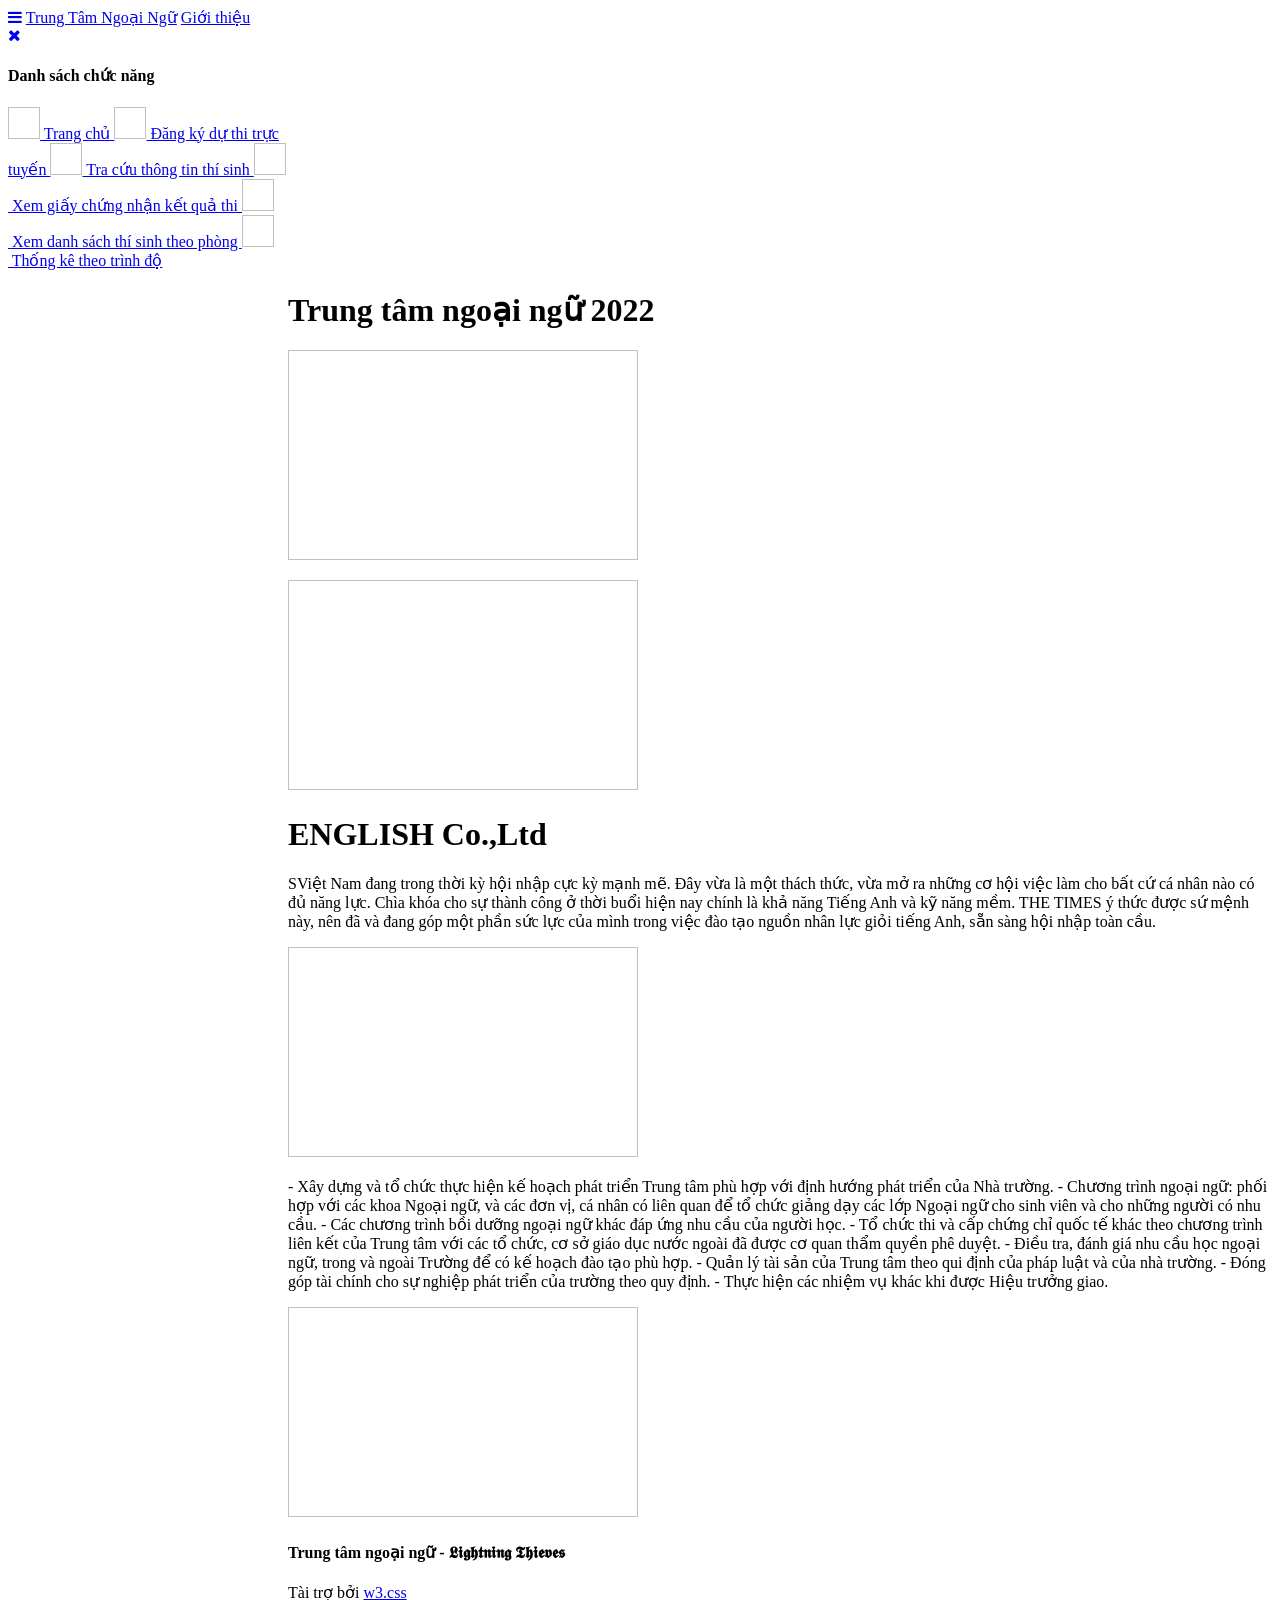
<file: src/main/resources/templates/index.html>
<!DOCTYPE html>
<html xmlns:th="http://www.thymeleaf.org">
<title>Trung Tâm Ngoại Ngữ</title>
<meta charset="UTF-8">
<meta name="viewport" content="width=device-width, initial-scale=1">
<link rel="icon" type="image/x-icon" th:href="@{/images/favicon2.ico}">
<link rel="stylesheet" type="text/css" th:href="@{/css/theme.css}" />
<link rel="stylesheet" type="text/css" th:href="@{/css/styles.css}" />
<link rel="stylesheet"
	href="https://cdnjs.cloudflare.com/ajax/libs/font-awesome/4.7.0/css/font-awesome.min.css">
<style>
.w3-sidebar {
	z-index: 3;
	width: 280px;
	top: 43px;
	bottom: 0;
	height: inherit;
}
</style>
<body>

	<!-- Navbar -->
	<div class="w3-top">
		<div class="w3-bar w3-theme w3-top w3-left-align w3-large">
			<a
				class="w3-bar-item w3-button w3-right w3-hide-large w3-hover-white w3-large w3-theme-l1"
				href="javascript:void(0)" onclick="w3_open()"><i
				class="fa fa-bars"></i></a> <a href="#"
				class="w3-bar-item w3-button w3-theme-l1">Trung Tâm Ngoại Ngữ</a> <a href="#"
				class="w3-bar-item w3-button w3-hide-small w3-hover-white">Giới thiệu</a>
<!-- 			<a href="#" -->
<!-- 				class="w3-bar-item w3-button w3-hide-small w3-hover-white">Values</a> -->
<!-- 			<a href="#" -->
<!-- 				class="w3-bar-item w3-button w3-hide-small w3-hover-white">News</a> -->
<!-- 			<a href="#" -->
<!-- 				class="w3-bar-item w3-button w3-hide-small w3-hover-white">Contact</a> -->
<!-- 			<a href="#" -->
<!-- 				class="w3-bar-item w3-button w3-hide-small w3-hide-medium w3-hover-white">Clients</a> -->
<!-- 			<a href="#" -->
<!-- 				class="w3-bar-item w3-button w3-hide-small w3-hide-medium w3-hover-white">Partners</a> -->
		</div>
	</div>

	<!-- Sidebar -->
	<nav
		class="w3-sidebar w3-bar-block w3-collapse w3-large w3-theme-l5 w3-animate-left"
		id="mySidebar">
		<a href="javascript:void(0)" onclick="w3_close()"
			class="w3-right w3-xlarge w3-padding-large w3-hover-black w3-hide-large"
			title="Close Menu"> <i class="fa fa-remove"></i>
		</a>
		<h4 class="w3-bar-item">
			<b>Danh sách chức năng</b>
		</h4>
		<a class="w3-bar-item w3-button w3-hover-black" href="/"> <img
			th:src="@{/images/iconhome.png}" width="32" height="32"></img>&nbsp;Trang
			chủ
		</a> <a class="w3-bar-item w3-button w3-hover-black" href="/DangKyThi"> <img
			th:src="@{/images/icons8-plane-60.png}" width="32" height="32"></img>&nbsp;Đăng ký dự thi trực tuyến
		</a> <a class="w3-bar-item w3-button w3-hover-black" href="/TraCuu"> <img
			th:src="@{/images/icons8-tour-guide-48.png}" width="32" height="32"></img>&nbsp;Tra cứu thông tin thí sinh
		</a> <a class="w3-bar-item w3-button w3-hover-black" href="/XemChungNhanKetQuaThi"> <img
			th:src="@{/images/icons8-employee-64.png}" width="32" height="32"></img>&nbsp;Xem giấy chứng nhận kết quả thi
		</a> <a class="w3-bar-item w3-button w3-hover-black" href="/XemDanhSachThiSinhTheoPhong"> <img
			th:src="@{/images/icons8-employee-64.png}" width="32" height="32"></img>&nbsp;Xem danh sách thí sinh theo phòng
		</a> <a class="w3-bar-item w3-button w3-hover-black" href="/ThongKe"><img
			th:src="@{/images/chart-icon.png}" width="32" height="32"></img>&nbsp;Thống kê theo trình độ</a>
	</nav>

	<!-- Overlay effect when opening sidebar on small screens -->
	<div class="w3-overlay w3-hide-large" onclick="w3_close()"
		style="cursor: pointer" title="close side menu" id="myOverlay"></div>

	<!-- Main content: shift it to the right by 250 pixels when the sidebar is visible -->
	<div class="w3-main" style="margin-left: 280px">

		<div class="w3-row w3-padding-64">
			<div class="w3-twothird w3-container">
				<h1 class="w3-text-teal">Trung tâm ngoại ngữ 2022</h1>
				
			</div>
			<div class="w3-third w3-container">
				<p><img th:src="@{/images/anh1.jpeg}" width="350" height="210"></img></p>
				<p><img th:src="@{/images/anh2.jpeg}" width="350" height="210"></img></p>
<!-- 				<p><img th:src="@{/images/anh2.jpg}" width="200" height="120"></img></p> -->
<!-- 				<p class="w3-border w3-padding-large w3-padding-32 w3-center">AD</p> -->
<!-- 				<p class="w3-border w3-padding-large w3-padding-64 w3-center">AD</p> -->
			</div>
		</div>

		<div class="w3-row">
			<div class="w3-twothird w3-container">
				<h1 class="w3-text-teal">ENGLISH  Co.,Ltd   </h1>
				<p>SViệt Nam đang trong thời kỳ hội nhập cực kỳ mạnh mẽ. Đây vừa là một thách thức, vừa mở ra những cơ hội việc làm cho bất cứ cá nhân nào có đủ năng lực. Chìa khóa cho sự thành công ở thời buổi hiện nay chính là khả năng Tiếng Anh và kỹ năng mềm. THE TIMES ý thức được sứ mệnh này, nên đã và đang góp một phần sức lực của mình trong việc đào tạo nguồn nhân lực giỏi tiếng Anh, sẵn sàng hội nhập toàn cầu.
				</p>
			</div>
			<div class="w3-third w3-container">
				<p><img th:src="@{/images/anh3.jpeg}" width="350" height="210"></img></p>
<!-- 				<p class="w3-border w3-padding-large w3-padding-32 w3-center">AD</p> -->
<!-- 				<p class="w3-border w3-padding-large w3-padding-64 w3-center">AD</p> -->
			</div>
		</div>

		<div class="w3-row w3-padding-64">
			<div class="w3-twothird w3-container">
<!-- 				<h1 class="w3-text-teal">Heading</h1> -->
				<p>
				- Xây dựng và tổ chức thực hiện kế hoạch phát triển Trung tâm phù hợp với định hướng phát triển của Nhà trường.
				- Chương trình ngoại ngữ: phối hợp với các khoa Ngoại ngữ, và các đơn vị, cá nhân có liên quan để tổ chức giảng dạy các lớp Ngoại ngữ cho sinh viên và cho những người có nhu cầu.
				- Các chương trình bồi dưỡng ngoại ngữ khác đáp ứng nhu cầu của người học.
				- Tổ chức thi và cấp chứng chỉ quốc tế khác theo chương trình liên kết của Trung tâm với các tổ chức, cơ sở giáo dục nước ngoài đã được cơ quan thẩm quyền phê duyệt.
				- Điều tra, đánh giá nhu cầu học ngoại ngữ, trong và ngoài Trường để có kế hoạch đào tạo phù hợp.
				- Quản lý tài sản của Trung tâm theo qui định của pháp luật và của nhà trường.
				- Đóng góp tài chính cho sự nghiệp phát triển của trường theo quy định.
				- Thực hiện các nhiệm vụ khác khi được Hiệu trưởng giao.
				</p>
			</div>
			<div class="w3-third w3-container">
				<p><img th:src="@{/images/anh4.jpeg}" width="350" height="210"></img></p>
<!-- 				<p class="w3-border w3-padding-large w3-padding-32 w3-center">AD</p> -->
<!-- 				<p class="w3-border w3-padding-large w3-padding-64 w3-center">AD</p> -->
			</div>
		</div>

		<!-- Pagination -->
		<!--
  <div class="w3-center w3-padding-32">
    <div class="w3-bar">
      <a class="w3-button w3-black" href="#">1</a>
      <a class="w3-button w3-hover-black" href="#">2</a>
      <a class="w3-button w3-hover-black" href="#">3</a>
      <a class="w3-button w3-hover-black" href="#">4</a>
      <a class="w3-button w3-hover-black" href="#">5</a>
      <a class="w3-button w3-hover-black" href="#">»</a>
    </div>
  </div>
  -->

		<footer id="myFooter">
			<div class="w3-container w3-theme-l2 w3-padding-32">
				<h4>Trung tâm ngoại ngữ - 𝕷𝖎𝖌𝖍𝖙𝖓𝖎𝖓𝖌
					𝕿𝖍𝖎𝖊𝖛𝖊𝖘</h4>
			</div>

			<div class="w3-container w3-theme-l1">
				<p>
					Tài trợ bởi <a href="https://www.w3schools.com/w3css/default.asp"
						target="_blank">w3.css</a>
				</p>
			</div>
		</footer>

		<!-- END MAIN -->
	</div>

	<script>
		// Get the Sidebar
		var mySidebar = document.getElementById("mySidebar");

		// Get the DIV with overlay effect
		var overlayBg = document.getElementById("myOverlay");

		// Toggle between showing and hiding the sidebar, and add overlay effect
		function w3_open() {
			if (mySidebar.style.display === 'block') {
				mySidebar.style.display = 'none';
				overlayBg.style.display = "none";
			} else {
				mySidebar.style.display = 'block';
				overlayBg.style.display = "block";
			}
		}

		// Close the sidebar with the close button
		function w3_close() {
			mySidebar.style.display = "none";
			overlayBg.style.display = "none";
		}
	</script>

</body>
</html>
</file>
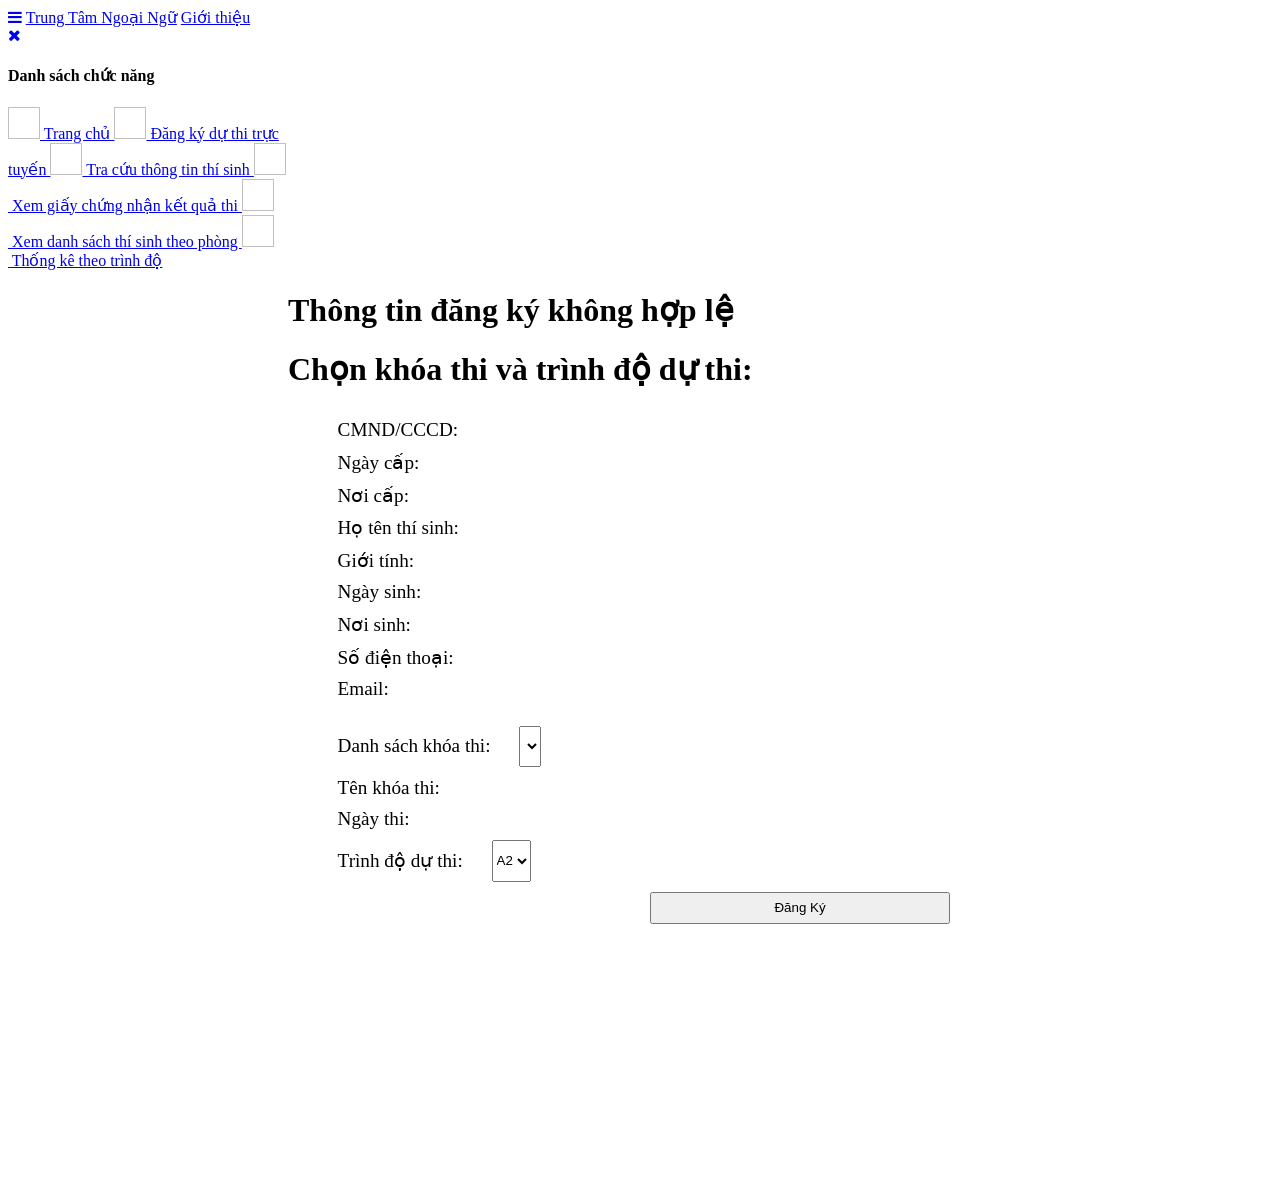
<file: src/main/resources/templates/dangKyDuThi.html>
<!DOCTYPE html>
<html xmlns:th="http://www.thymeleaf.org">
<title>Trung Tâm Ngoại Ngữ</title>
<meta charset="UTF-8">
<meta name="viewport" content="width=device-width, initial-scale=1">
<link rel="icon" type="image/x-icon" th:href="@{/images/favicon2.ico}">
<link rel="stylesheet" type="text/css" th:href="@{/css/theme.css}" />
<link rel="stylesheet" type="text/css" th:href="@{/css/styles.css}" />
<link rel="stylesheet"
	href="https://cdnjs.cloudflare.com/ajax/libs/font-awesome/4.7.0/css/font-awesome.min.css">
<script
	src="https://ajax.googleapis.com/ajax/libs/jquery/2.1.3/jquery.min.js"></script>

<style>
.w3-sidebar {
	z-index: 3;
	width: 280px;
	top: 43px;
	bottom: 0;
	height: inherit;
}

wrapper {
	background-color: whitesmoke;
	list-style-type: none;
	padding: 0;
	border-radius: 3px;
}

.form-row {
	display: flex;
	justify-content: left;
	padding: .5em .5em 0 .5em;
	font-size: 1.2rem;
}

.form-row>label {
	padding: .5em 1em .5em 0;
	flex: 1;
}

.form-row>input {
	flex: 5;
}

.form-row>input, .form-row>button {
	padding: .5em;
}

.form-row>button {
	background: gray;
	color: white;
	border: 0;
}
</style>
<body>

	<!-- Navbar -->
	<div class="w3-top">
		<div class="w3-bar w3-theme w3-top w3-left-align w3-large">
			<a
				class="w3-bar-item w3-button w3-right w3-hide-large w3-hover-white w3-large w3-theme-l1"
				href="javascript:void(0)" onclick="w3_open()"><i
				class="fa fa-bars"></i></a> <a href="#"
				class="w3-bar-item w3-button w3-theme-l1">Trung Tâm Ngoại Ngữ</a> <a
				href="#" class="w3-bar-item w3-button w3-hide-small w3-hover-white">Giới
				thiệu</a>
			<!-- 			<a href="#" -->
			<!-- 				class="w3-bar-item w3-button w3-hide-small w3-hover-white">Values</a> -->
			<!-- 			<a href="#" -->
			<!-- 				class="w3-bar-item w3-button w3-hide-small w3-hover-white">News</a> -->
			<!-- 			<a href="#" -->
			<!-- 				class="w3-bar-item w3-button w3-hide-small w3-hover-white">Contact</a> -->
			<!-- 			<a href="#" -->
			<!-- 				class="w3-bar-item w3-button w3-hide-small w3-hide-medium w3-hover-white">Clients</a> -->
			<!-- 			<a href="#" -->
			<!-- 				class="w3-bar-item w3-button w3-hide-small w3-hide-medium w3-hover-white">Partners</a> -->
		</div>
	</div>

	<!-- Sidebar -->
	<nav
		class="w3-sidebar w3-bar-block w3-collapse w3-large w3-theme-l5 w3-animate-left"
		id="mySidebar">
		<a href="javascript:void(0)" onclick="w3_close()"
			class="w3-right w3-xlarge w3-padding-large w3-hover-black w3-hide-large"
			title="Close Menu"> <i class="fa fa-remove"></i>
		</a>
		<h4 class="w3-bar-item">
			<b>Danh sách chức năng</b>
		</h4>
		<a class="w3-bar-item w3-button w3-hover-black" href="/"> <img
			th:src="@{/images/iconhome.png}" width="32" height="32"></img>&nbsp;Trang
			chủ
		</a> <a class="w3-bar-item w3-button w3-hover-black" href="/DangKyThi">
			<img th:src="@{/images/icons8-plane-60.png}" width="32" height="32"></img>&nbsp;Đăng
			ký dự thi trực tuyến
		</a> <a class="w3-bar-item w3-button w3-hover-black" href="/TraCuu"> <img
			th:src="@{/images/icons8-tour-guide-48.png}" width="32" height="32"></img>&nbsp;Tra
			cứu thông tin thí sinh
		</a> <a class="w3-bar-item w3-button w3-hover-black"
			href="/XemChungNhanKetQuaThi"> <img
			th:src="@{/images/icons8-employee-64.png}" width="32" height="32"></img>&nbsp;Xem
			giấy chứng nhận kết quả thi
		</a> <a class="w3-bar-item w3-button w3-hover-black"
			href="/XemDanhSachThiSinhTheoPhong"> <img
			th:src="@{/images/icons8-employee-64.png}" width="32" height="32"></img>&nbsp;Xem
			danh sách thí sinh theo phòng
		</a> <a class="w3-bar-item w3-button w3-hover-black" href="/ThongKe"><img
			th:src="@{/images/chart-icon.png}" width="32" height="32"></img>&nbsp;Thống
			kê theo trình độ</a>
	</nav>

	<!-- Overlay effect when opening sidebar on small screens -->
	<div class="w3-overlay w3-hide-large" onclick="w3_close()"
		style="cursor: pointer" title="close side menu" id="myOverlay"></div>

	<!-- Main content: shift it to the right by 250 pixels when the sidebar is visible -->
	<div class="w3-main" style="margin-left: 280px">

		<div class="w3-row w3-padding-64 center-table">


			<div th:if="${!HopLe}">
				<h1 class="w3-text-teal">Thông tin đăng ký không hợp lệ</h1>
			</div>
			<div th:if="${HopLe}">
				<h1 class="w3-text-teal">Chọn khóa thi và trình độ dự thi:</h1>
				<ul class="wrapper">
					<li class="form-row">CMND/CCCD:&nbsp;<span
						th:text="${thiSinhDangKy.getCMND()}"></span></li>

					<li class="form-row">Ngày cấp:&nbsp;<span
						th:text="${allThiSinhs.convertDateVietNam(thiSinhDangKy.getNgayCap())}"></span></li>

					<li class="form-row">Nơi cấp:&nbsp;<span
						th:text="${thiSinhDangKy.getNoiCap()}"></span></li>

					<li class="form-row">Họ tên thí sinh:&nbsp;<span
						th:text="${thiSinhDangKy.getHoTen()}"></span></li>

					<li class="form-row">Giới tính:&nbsp;<span
						th:text="${thiSinhDangKy.getGioiTinh()}"></span></li>

					<li class="form-row">Ngày sinh:&nbsp;<span
						th:text="${allThiSinhs.convertDateVietNam(thiSinhDangKy.getNgaySinh())}"></span></li>

					<li class="form-row">Nơi sinh:&nbsp;<span
						th:text="${thiSinhDangKy.getNoiSinh()}"></span></li>

					<li class="form-row">Số điện thoại:&nbsp;<span
						th:text="${thiSinhDangKy.getSDT()}"></span></li>

					<li class="form-row">Email:&nbsp;<span
						th:text="${thiSinhDangKy.getEmail()}"></span></li>

				</ul>
				<form id="myForm" th:action="@{/DangKyThi/DangKyKhoaThi/NutDangKy}"
					method="post">
					<ul class="wrapper">
						<li class="form-row"><label for="comboKhoaThi"
							style="flex: unset;">Danh sách khóa thi:</label>&nbsp;&nbsp; <select
							name="comboKhoaThi" id="selectKhoaThi">
								<option th:each="khoa : ${danhSachKhoaThi}"
									th:value="${khoa.getMaKhoaThi()} + '@' + ${khoa.getTenKhoaThi()} + '@' + ${khoa.getNgayThi()?.toString()}"
									th:text="${khoa.getMaKhoaThi()}"></option>
						</select></li>

						<li class="form-row">Tên khóa thi:&nbsp;<span id="tenKhoaThi"
							th:text="${tenKhoaThiDefault}"></span></li>

						<li class="form-row">Ngày thi:&nbsp;<span id="ngayKhoaThi"
							th:text="${ngayKhoaThiDefault}"></span></li>

						<li class="form-row"><label for="comboTrinhDo"
							style="flex: unset;">Trình độ dự thi:</label>&nbsp;&nbsp; <select
							name="comboTrinhDo">
								<option value="A2">A2</option>
								<option value="B1">B1</option>
						</select></li>
						
						<li class="form-row" style="justify-content: center;"><input
							style="flex-grow: initial; flex-basis: 32.5%" type="submit"
							value="Đăng Ký"></li>
						
						<li class="form-row"><label for="CMND">
							<input type="hidden" th:value="${thiSinhDangKy.getCMND()}" name="CMND">
						</label></li>
						
						<li class="form-row"><label for="ngayCap">
							<input type="hidden" th:value="${thiSinhDangKy.getNgayCap()?.toString()}" name="ngayCap">
						</label></li>
						
						<li class="form-row"><label for="ngaySinh">
							<input type="hidden" th:value="${thiSinhDangKy.getNgaySinh()?.toString()}" name="ngaySinh">
						</label></li>
						
						<li class="form-row"><label for="noiCap">
							<input type="hidden" th:value="${thiSinhDangKy.getNoiCap()}" name="noiCap">
						</label></li>
						
						<li class="form-row"><label for="noiSinh">
							<input type="hidden" th:value="${thiSinhDangKy.getNoiSinh()}" name="noiSinh">
						</label></li>
						
						<li class="form-row"><label for="hoTen">
							<input type="hidden" th:value="${thiSinhDangKy.getHoTen()}" name="hoTen">
						</label></li>
						
						<li class="form-row"><label for="gioiTinh">
							<input type="hidden" th:value="${thiSinhDangKy.getGioiTinh()}" name="gioiTinh">
						</label></li>
						
						<li class="form-row"><label for="phone">
							<input type="hidden" th:value="${thiSinhDangKy.getSDT()}" name="phone">
						</label></li>
						
						<li class="form-row"><label for="email">
							<input type="hidden" th:value="${thiSinhDangKy.getEmail()}" name="email">
						</label></li>
						
						
					</ul>
				</form>
			</div>
		</div>
	</div>

	<script>
		$('#selectKhoaThi').on('change', function(e) {
			var optionSelected = $("option:selected", this);
			var valueSelected = this.value;
			const split = valueSelected.split("@");

			var spanTen = document.getElementById("tenKhoaThi");
			spanTen.textContent = split[1];
			var spanNgay = document.getElementById("ngayKhoaThi");
			const ngay = split[2].split("-");
			spanNgay.textContent = ngay[2] + "-" + ngay[1] + "-" + ngay[0];
		});

		// Get the Sidebar
		var mySidebar = document.getElementById("mySidebar");

		// Get the DIV with overlay effect
		var overlayBg = document.getElementById("myOverlay");

		// Toggle between showing and hiding the sidebar, and add overlay effect
		function w3_open() {
			if (mySidebar.style.display === 'block') {
				mySidebar.style.display = 'none';
				overlayBg.style.display = "none";
			} else {
				mySidebar.style.display = 'block';
				overlayBg.style.display = "block";
			}
		}

		// Close the sidebar with the close button
		function w3_close() {
			mySidebar.style.display = "none";
			overlayBg.style.display = "none";
		}
	</script>

</body>
</html>
</file>
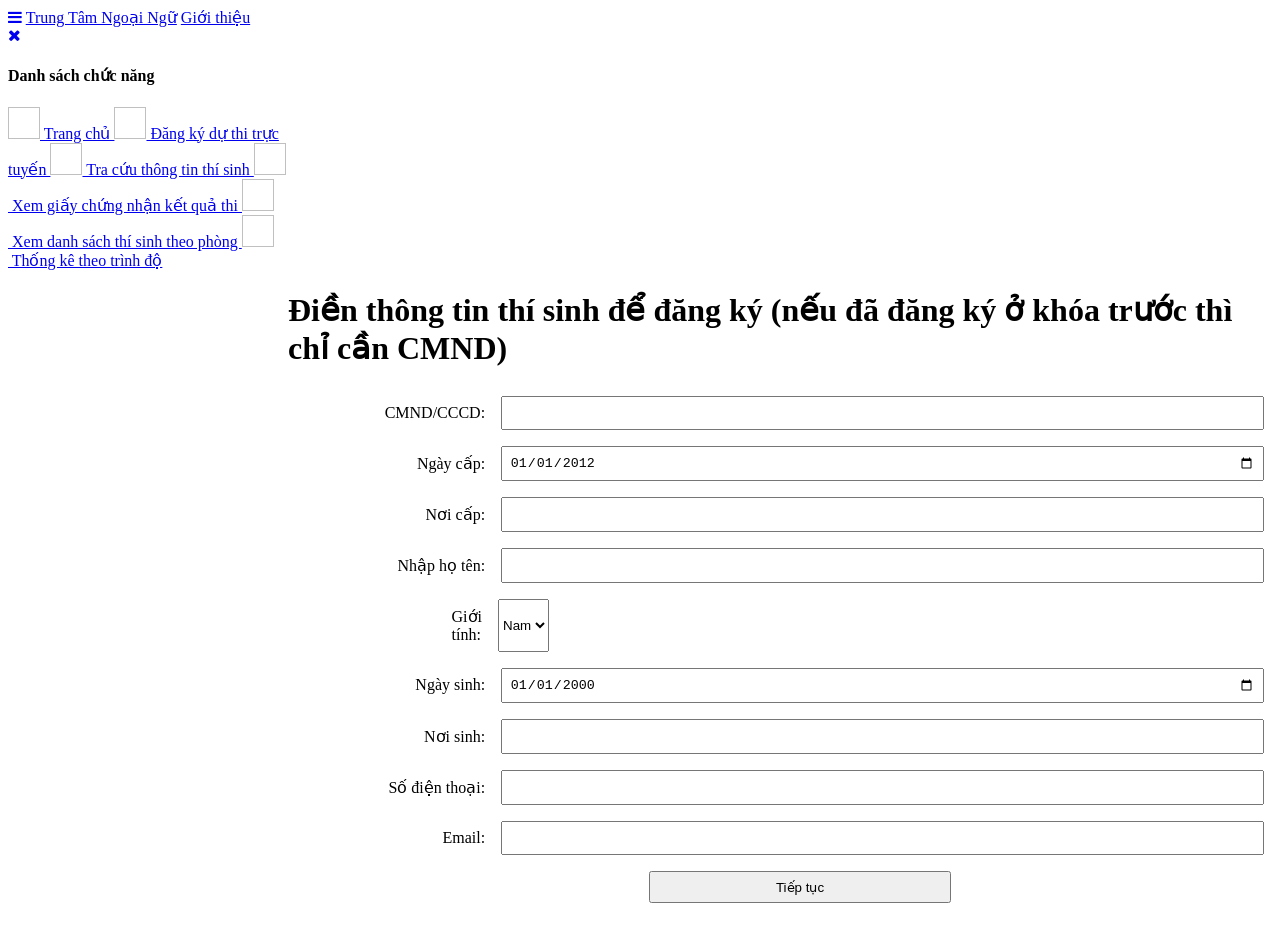
<file: src/main/resources/templates/dienThongTinDangKy.html>
<!DOCTYPE html>
<html xmlns:th="http://www.thymeleaf.org">
<title>Trung Tâm Ngoại Ngữ</title>
<meta charset="UTF-8">
<meta name="viewport" content="width=device-width, initial-scale=1">
<link rel="icon" type="image/x-icon" th:href="@{/images/favicon2.ico}">
<link rel="stylesheet" type="text/css" th:href="@{/css/theme.css}" />
<link rel="stylesheet" type="text/css" th:href="@{/css/styles.css}" />
<link rel="stylesheet"
	href="https://cdnjs.cloudflare.com/ajax/libs/font-awesome/4.7.0/css/font-awesome.min.css">
<script
	src="https://ajax.googleapis.com/ajax/libs/jquery/2.1.3/jquery.min.js"></script>

<style>
.w3-sidebar {
	z-index: 3;
	width: 280px;
	top: 43px;
	bottom: 0;
	height: inherit;
}

wrapper {
	background-color: whitesmoke;
	list-style-type: none;
	padding: 0;
	border-radius: 3px;
}

.form-row {
	display: flex;
	justify-content: flex-end;
	padding: .5em;
}

.form-row>label {
	padding: .5em 1em .5em 0;
	flex: 1;
}

.form-row>input {
	flex: 5;
}

.form-row>input, .form-row>button {
	padding: .5em;
}

.form-row>button {
	background: gray;
	color: white;
	border: 0;
}
</style>
<body>

	<!-- Navbar -->
	<div class="w3-top">
		<div class="w3-bar w3-theme w3-top w3-left-align w3-large">
			<a
				class="w3-bar-item w3-button w3-right w3-hide-large w3-hover-white w3-large w3-theme-l1"
				href="javascript:void(0)" onclick="w3_open()"><i
				class="fa fa-bars"></i></a> <a href="#"
				class="w3-bar-item w3-button w3-theme-l1">Trung Tâm Ngoại Ngữ</a> <a
				href="#" class="w3-bar-item w3-button w3-hide-small w3-hover-white">Giới
				thiệu</a>
			<!-- 			<a href="#" -->
			<!-- 				class="w3-bar-item w3-button w3-hide-small w3-hover-white">Values</a> -->
			<!-- 			<a href="#" -->
			<!-- 				class="w3-bar-item w3-button w3-hide-small w3-hover-white">News</a> -->
			<!-- 			<a href="#" -->
			<!-- 				class="w3-bar-item w3-button w3-hide-small w3-hover-white">Contact</a> -->
			<!-- 			<a href="#" -->
			<!-- 				class="w3-bar-item w3-button w3-hide-small w3-hide-medium w3-hover-white">Clients</a> -->
			<!-- 			<a href="#" -->
			<!-- 				class="w3-bar-item w3-button w3-hide-small w3-hide-medium w3-hover-white">Partners</a> -->
		</div>
	</div>

	<!-- Sidebar -->
	<nav
		class="w3-sidebar w3-bar-block w3-collapse w3-large w3-theme-l5 w3-animate-left"
		id="mySidebar">
		<a href="javascript:void(0)" onclick="w3_close()"
			class="w3-right w3-xlarge w3-padding-large w3-hover-black w3-hide-large"
			title="Close Menu"> <i class="fa fa-remove"></i>
		</a>
		<h4 class="w3-bar-item">
			<b>Danh sách chức năng</b>
		</h4>
		<a class="w3-bar-item w3-button w3-hover-black" href="/"> <img
			th:src="@{/images/iconhome.png}" width="32" height="32"></img>&nbsp;Trang
			chủ
		</a> <a class="w3-bar-item w3-button w3-hover-black" href="/DangKyThi">
			<img th:src="@{/images/icons8-plane-60.png}" width="32" height="32"></img>&nbsp;Đăng
			ký dự thi trực tuyến
		</a> <a class="w3-bar-item w3-button w3-hover-black" href="/TraCuu"> <img
			th:src="@{/images/icons8-tour-guide-48.png}" width="32" height="32"></img>&nbsp;Tra
			cứu thông tin thí sinh
		</a> <a class="w3-bar-item w3-button w3-hover-black"
			href="/XemChungNhanKetQuaThi"> <img
			th:src="@{/images/icons8-employee-64.png}" width="32" height="32"></img>&nbsp;Xem
			giấy chứng nhận kết quả thi
		</a> <a class="w3-bar-item w3-button w3-hover-black"
			href="/XemDanhSachThiSinhTheoPhong"> <img
			th:src="@{/images/icons8-employee-64.png}" width="32" height="32"></img>&nbsp;Xem
			danh sách thí sinh theo phòng
		</a> <a class="w3-bar-item w3-button w3-hover-black" href="/ThongKe"><img
			th:src="@{/images/chart-icon.png}" width="32" height="32"></img>&nbsp;Thống
			kê theo trình độ</a>
	</nav>

	<!-- Overlay effect when opening sidebar on small screens -->
	<div class="w3-overlay w3-hide-large" onclick="w3_close()"
		style="cursor: pointer" title="close side menu" id="myOverlay"></div>

	<!-- Main content: shift it to the right by 250 pixels when the sidebar is visible -->
	<div class="w3-main" style="margin-left: 280px">

		<div class="w3-row w3-padding-64 center-table">

			<h1 class="w3-text-teal">Điền thông tin thí sinh để đăng ký (nếu đã đăng ký ở khóa trước thì chỉ cần CMND)</h1>
			<form id="myForm" th:action="@{/DangKyThi/DangKyKhoaThi}" method="post">
				<ul class="wrapper">
					<li class="form-row"><label for="CMND"
						style="text-align: end;">CMND/CCCD: </label><input required
						type="text" name="CMND"></li>
						
					<li class="form-row"><label for="ngayCap"
						style="text-align: end;">Ngày cấp: </label><input type="date" name="ngayCap" value="2012-01-01"></li>
						
					<li class="form-row"><label for="noiCap"
						style="text-align: end;">Nơi cấp: </label><input name="noiCap" ></li>
						
					<li class="form-row"><label for="userName"
						style="text-align: end;">Nhập họ tên: </label><input
						type="text" name="userName"></li>
						
					<li class="form-row" style="justify-content: center;margin-right: 63.5%;"><label for="gioiTinh"
						style="flex-grow:0;">Giới tính: </label>
						<select name="gioiTinh">
							<option value="Nam">Nam</option>
							<option value="Nữ">Nữ</option>
						</select>
					</li>
					
					<li class="form-row"><label for="ngaySinh"
						style="text-align: end;">Ngày sinh: </label><input type="date" name="ngaySinh" value="2000-01-01"></li>
						
					<li class="form-row"><label for="noiSinh"
						style="text-align: end;">Nơi sinh: </label><input name="noiSinh"></li>

					<li class="form-row"><label for="userPhone"
						style="text-align: end;">Số điện thoại: </label> <input
						type="text" name="userPhone"></li>
						
					<li class="form-row"><label for="email"
						style="text-align: end;">Email: </label> <input
						type="text" name="email"></li>
						
					<li class="form-row" style="justify-content: center;"><input
						style="flex-grow: initial; flex-basis: 32.5%" type="submit"
						value="Tiếp tục"></li>
				</ul>
			</form>

		</div>
	</div>

	<script>

		// Get the Sidebar
		var mySidebar = document.getElementById("mySidebar");

		// Get the DIV with overlay effect
		var overlayBg = document.getElementById("myOverlay");

		// Toggle between showing and hiding the sidebar, and add overlay effect
		function w3_open() {
			if (mySidebar.style.display === 'block') {
				mySidebar.style.display = 'none';
				overlayBg.style.display = "none";
			} else {
				mySidebar.style.display = 'block';
				overlayBg.style.display = "block";
			}
		}

		// Close the sidebar with the close button
		function w3_close() {
			mySidebar.style.display = "none";
			overlayBg.style.display = "none";
		}
	</script>

</body>
</html>
</file>
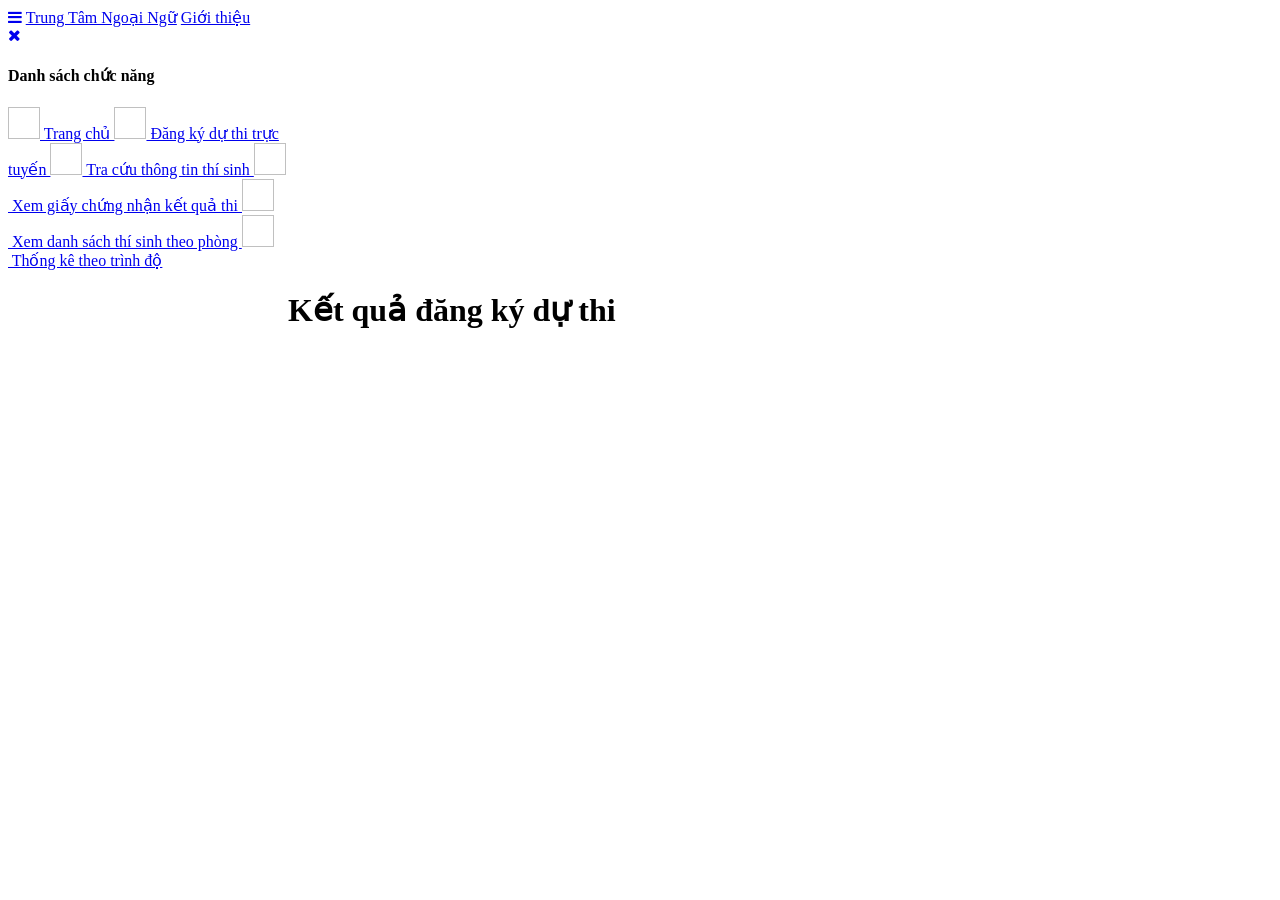
<file: src/main/resources/templates/ketQuaDangKyDuThi.html>
<!DOCTYPE html>
<html xmlns:th="http://www.thymeleaf.org">
<title>Trung Tâm Ngoại Ngữ</title>
<meta charset="UTF-8">
<meta name="viewport" content="width=device-width, initial-scale=1">
<link rel="icon" type="image/x-icon" th:href="@{/images/favicon2.ico}">
<link rel="stylesheet" type="text/css" th:href="@{/css/theme.css}" />
<link rel="stylesheet" type="text/css" th:href="@{/css/styles.css}" />
<link rel="stylesheet"
	href="https://cdnjs.cloudflare.com/ajax/libs/font-awesome/4.7.0/css/font-awesome.min.css">
<style>
.w3-sidebar {
	z-index: 3;
	width: 280px;
	top: 43px;
	bottom: 0;
	height: inherit;
}

th, td {
	padding: 8px;
}

.row-33 {
	width: 80%;
	display: flex;
	justify-content: space-evenly;
	font-size: 1.3rem;
}
</style>
<body>

	<!-- Navbar -->
	<div class="w3-top">
		<div class="w3-bar w3-theme w3-top w3-left-align w3-large">
			<a
				class="w3-bar-item w3-button w3-right w3-hide-large w3-hover-white w3-large w3-theme-l1"
				href="javascript:void(0)" onclick="w3_open()"><i
				class="fa fa-bars"></i></a> <a href="#"
				class="w3-bar-item w3-button w3-theme-l1">Trung Tâm Ngoại Ngữ</a> <a
				href="#" class="w3-bar-item w3-button w3-hide-small w3-hover-white">Giới
				thiệu</a>
			<!-- 			<a href="#" -->
			<!-- 				class="w3-bar-item w3-button w3-hide-small w3-hover-white">Values</a> -->
			<!-- 			<a href="#" -->
			<!-- 				class="w3-bar-item w3-button w3-hide-small w3-hover-white">News</a> -->
			<!-- 			<a href="#" -->
			<!-- 				class="w3-bar-item w3-button w3-hide-small w3-hover-white">Contact</a> -->
			<!-- 			<a href="#" -->
			<!-- 				class="w3-bar-item w3-button w3-hide-small w3-hide-medium w3-hover-white">Clients</a> -->
			<!-- 			<a href="#" -->
			<!-- 				class="w3-bar-item w3-button w3-hide-small w3-hide-medium w3-hover-white">Partners</a> -->
		</div>
	</div>

	<!-- Sidebar -->
	<nav
		class="w3-sidebar w3-bar-block w3-collapse w3-large w3-theme-l5 w3-animate-left"
		id="mySidebar">
		<a href="javascript:void(0)" onclick="w3_close()"
			class="w3-right w3-xlarge w3-padding-large w3-hover-black w3-hide-large"
			title="Close Menu"> <i class="fa fa-remove"></i>
		</a>
		<h4 class="w3-bar-item">
			<b>Danh sách chức năng</b>
		</h4>
		<a class="w3-bar-item w3-button w3-hover-black" href="/"> <img
			th:src="@{/images/iconhome.png}" width="32" height="32"></img>&nbsp;Trang
			chủ
		</a> <a class="w3-bar-item w3-button w3-hover-black" href="/DangKyThi">
			<img th:src="@{/images/icons8-plane-60.png}" width="32" height="32"></img>&nbsp;Đăng
			ký dự thi trực tuyến
		</a> <a class="w3-bar-item w3-button w3-hover-black" href="/TraCuu"> <img
			th:src="@{/images/icons8-tour-guide-48.png}" width="32" height="32"></img>&nbsp;Tra
			cứu thông tin thí sinh
		</a> <a class="w3-bar-item w3-button w3-hover-black"
			href="/XemChungNhanKetQuaThi"> <img
			th:src="@{/images/icons8-employee-64.png}" width="32" height="32"></img>&nbsp;Xem
			giấy chứng nhận kết quả thi
		</a> <a class="w3-bar-item w3-button w3-hover-black"
			href="/XemDanhSachThiSinhTheoPhong"> <img
			th:src="@{/images/icons8-employee-64.png}" width="32" height="32"></img>&nbsp;Xem
			danh sách thí sinh theo phòng
		</a> <a class="w3-bar-item w3-button w3-hover-black" href="/ThongKe"><img
			th:src="@{/images/chart-icon.png}" width="32" height="32"></img>&nbsp;Thống
			kê theo trình độ</a>
	</nav>

	<!-- Overlay effect when opening sidebar on small screens -->
	<div class="w3-overlay w3-hide-large" onclick="w3_close()"
		style="cursor: pointer" title="close side menu" id="myOverlay"></div>

	<!-- Main content: shift it to the right by 250 pixels when the sidebar is visible -->
	<div class="w3-main" style="margin-left: 280px">

		<div class="w3-row w3-padding-64 center-table">

			<h1 class="w3-text-teal">
				Kết quả đăng ký dự thi	
			</h1>

			<div th:if="${!thanhCong}">
				<span th:text="${failure}"></span>
			</div>
			<div th:if="${thanhCong}">
				<span th:text="${ketQua}"></span>
			</div>

		</div>
	</div>

	<script>
		// Get the Sidebar
		var mySidebar = document.getElementById("mySidebar");

		// Get the DIV with overlay effect
		var overlayBg = document.getElementById("myOverlay");

		// Toggle between showing and hiding the sidebar, and add overlay effect
		function w3_open() {
			if (mySidebar.style.display === 'block') {
				mySidebar.style.display = 'none';
				overlayBg.style.display = "none";
			} else {
				mySidebar.style.display = 'block';
				overlayBg.style.display = "block";
			}
		}

		// Close the sidebar with the close button
		function w3_close() {
			mySidebar.style.display = "none";
			overlayBg.style.display = "none";
		}
	</script>

</body>
</html>
</file>
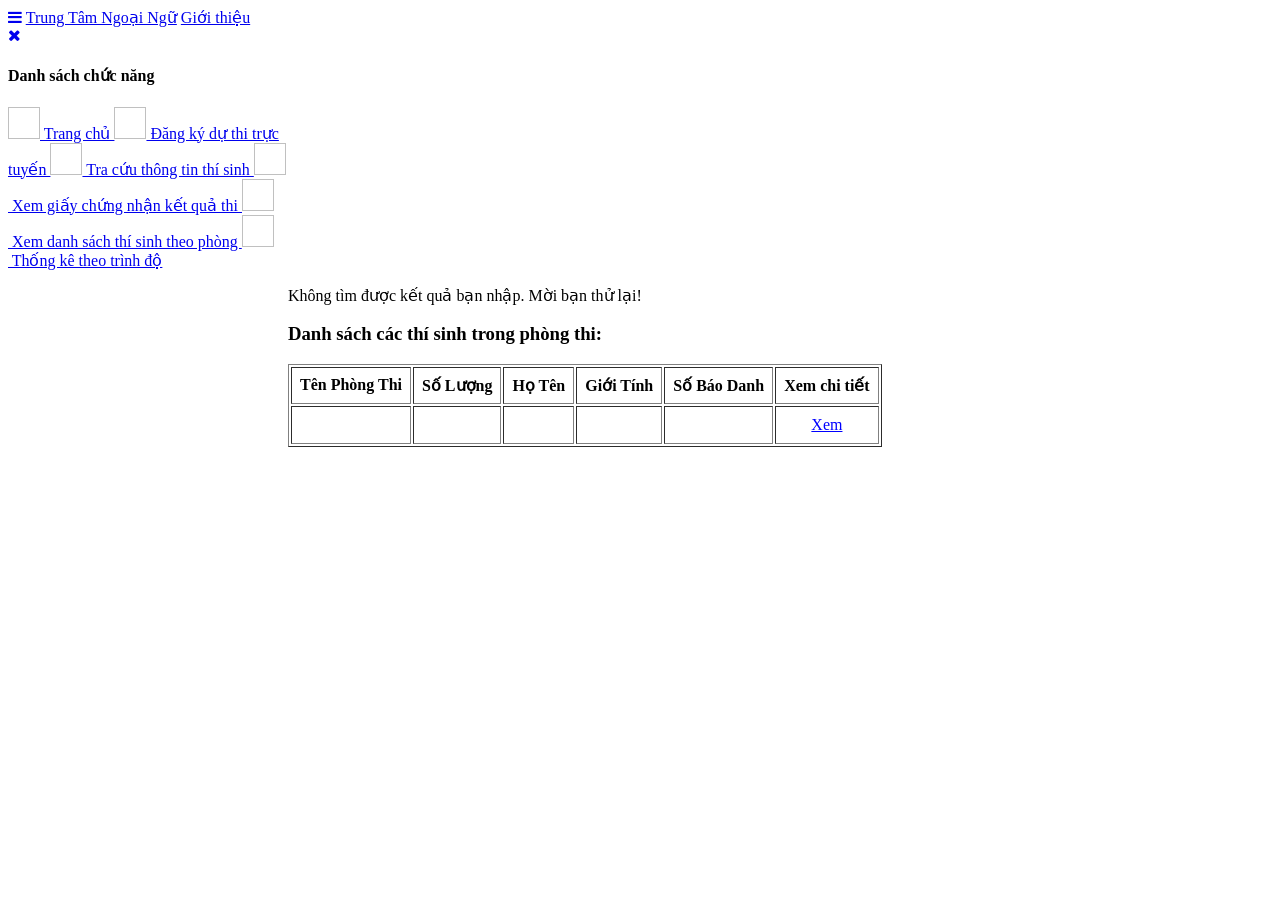
<file: src/main/resources/templates/ketQuaDanhSachThiSinh.html>
<!DOCTYPE html>
<html xmlns:th="http://www.thymeleaf.org">
<title>Trung Tâm Ngoại Ngữ</title>
<meta charset="UTF-8">
<meta name="viewport" content="width=device-width, initial-scale=1">
<link rel="icon" type="image/x-icon" th:href="@{/images/favicon2.ico}">
<link rel="stylesheet" type="text/css" th:href="@{/css/theme.css}" />
<link rel="stylesheet" type="text/css" th:href="@{/css/styles.css}" />
<link rel="stylesheet"
	href="https://cdnjs.cloudflare.com/ajax/libs/font-awesome/4.7.0/css/font-awesome.min.css">
<style>
.w3-sidebar {
	z-index: 3;
	width: 280px;
	top: 43px;
	bottom: 0;
	height: inherit;
}

th, td {
	padding: 8px;
}
inline {
  display: inline;
}

.link-button {
  background: none;
  border: none;
  color: blue;
  text-decoration: underline;
  cursor: pointer;
  font-size: 1em;
  font-family: serif;
}
.link-button:focus {
  outline: none;
}
.link-button:active {
  color:red;
}
</style>
<body>

	<!-- Navbar -->
	<div class="w3-top">
		<div class="w3-bar w3-theme w3-top w3-left-align w3-large">
			<a
				class="w3-bar-item w3-button w3-right w3-hide-large w3-hover-white w3-large w3-theme-l1"
				href="javascript:void(0)" onclick="w3_open()"><i
				class="fa fa-bars"></i></a> <a href="#"
				class="w3-bar-item w3-button w3-theme-l1">Trung Tâm Ngoại Ngữ</a> <a
				href="#" class="w3-bar-item w3-button w3-hide-small w3-hover-white">Giới
				thiệu</a>
			<!-- 			<a href="#" -->
			<!-- 				class="w3-bar-item w3-button w3-hide-small w3-hover-white">Values</a> -->
			<!-- 			<a href="#" -->
			<!-- 				class="w3-bar-item w3-button w3-hide-small w3-hover-white">News</a> -->
			<!-- 			<a href="#" -->
			<!-- 				class="w3-bar-item w3-button w3-hide-small w3-hover-white">Contact</a> -->
			<!-- 			<a href="#" -->
			<!-- 				class="w3-bar-item w3-button w3-hide-small w3-hide-medium w3-hover-white">Clients</a> -->
			<!-- 			<a href="#" -->
			<!-- 				class="w3-bar-item w3-button w3-hide-small w3-hide-medium w3-hover-white">Partners</a> -->
		</div>
	</div>

	<!-- Sidebar -->
	<nav
		class="w3-sidebar w3-bar-block w3-collapse w3-large w3-theme-l5 w3-animate-left"
		id="mySidebar">
		<a href="javascript:void(0)" onclick="w3_close()"
			class="w3-right w3-xlarge w3-padding-large w3-hover-black w3-hide-large"
			title="Close Menu"> <i class="fa fa-remove"></i>
		</a>
		<h4 class="w3-bar-item">
			<b>Danh sách chức năng</b>
		</h4>
		<a class="w3-bar-item w3-button w3-hover-black" href="/"> <img
			th:src="@{/images/iconhome.png}" width="32" height="32"></img>&nbsp;Trang
			chủ
		</a> <a class="w3-bar-item w3-button w3-hover-black" href="/DangKyThi">
			<img th:src="@{/images/icons8-plane-60.png}" width="32" height="32"></img>&nbsp;Đăng
			ký dự thi trực tuyến
		</a> <a class="w3-bar-item w3-button w3-hover-black" href="/TraCuu"> <img
			th:src="@{/images/icons8-tour-guide-48.png}" width="32" height="32"></img>&nbsp;Tra
			cứu thông tin thí sinh
		</a> <a class="w3-bar-item w3-button w3-hover-black"
			href="/XemChungNhanKetQuaThi"> <img
			th:src="@{/images/icons8-employee-64.png}" width="32" height="32"></img>&nbsp;Xem
			giấy chứng nhận kết quả thi
		</a> <a class="w3-bar-item w3-button w3-hover-black"
			href="/XemDanhSachThiSinhTheoPhong"> <img
			th:src="@{/images/icons8-employee-64.png}" width="32" height="32"></img>&nbsp;Xem
			danh sách thí sinh theo phòng
		</a> <a class="w3-bar-item w3-button w3-hover-black" href="/ThongKe"><img
			th:src="@{/images/chart-icon.png}" width="32" height="32"></img>&nbsp;Thống
			kê theo trình độ</a>
	</nav>

	<!-- Overlay effect when opening sidebar on small screens -->
	<div class="w3-overlay w3-hide-large" onclick="w3_close()"
		style="cursor: pointer" title="close side menu" id="myOverlay"></div>

	<!-- Main content: shift it to the right by 250 pixels when the sidebar is visible -->
	<div class="w3-main" style="margin-left: 280px">

		<div class="w3-row w3-padding-64 center-table">

<!-- 			<h1 class="w3-text-teal"> -->
<!-- 				Tra cứu thông tin thí sinh <span -->
<!-- 					th:text="${userName} +', số điện thoại ' + ${userPhone}"></span> -->
<!-- 			</h1> -->
			<div th:if="${!coKetQua}">
				<p>Không tìm được kết quả bạn nhập. Mời bạn thử lại!</p>
			</div>
			<div th:if="${coKetQua}">
				<!-- 					<p>Có kết quả trả về.</p> -->
				<h3>Danh sách các thí sinh trong phòng thi:</h3>
				<table class="table table-bordered table-hover table-striped"
					border="1">
					<thead>
						<tr>
							<!-- 							<th>Mã Phòng Thi</th> -->
							<th>Tên Phòng Thi</th>
							<th>Số Lượng</th>
							<th>Họ Tên</th>
							<th>Giới Tính</th>
							<th>Số Báo Danh</th>
<!-- 							<th>CMND</th> -->
							<th>Xem chi tiết</th>
						</tr>
					</thead>
					<tbody>
						<tr th:each="ts, stat : ${listThiSinh.getDuThiList()}">
							<!-- 							<td style="text-align: center;" th:text='${phong.getMaPhong()}'></td> -->
							<td style="text-align: center;" th:text="${listThiSinh.getPhongInfo(ts.getMaPhong())?.getTenPhong()}"></td>
							<td style="text-align: center;" th:text="${listThiSinh.getPhongInfo(ts.getMaPhong())?.getSoLuong()}"></td>
							<td style="text-align: center;"
								th:text="${listThiSinh.getThiSinhInfo(ts.getCMND())?.getHoTen()}"></td>
							<td style="text-align: center;" th:text="${listThiSinh.getThiSinhInfo(ts.getCMND())?.getGioiTinh()}"></td>
							<td style="text-align: center;" th:text="${ts.getSBD()}"></td>
<!-- 							<td style="text-align: center;" th:text="${ts.getCMND()}"></td> -->
							<td style="text-align: center;">
								<form method="post" th:action="@{/TraCuu/LookUpByNameAndPhone/{userName}/{userPhone}
								(userName=${listThiSinh.getThiSinhInfo(ts.getCMND())?.getHoTen()}, userPhone=${listThiSinh.getThiSinhInfo(ts.getCMND())?.getSDT()})}" class="inline">
								  <button type="submit" name="submit_param" value="submit_value" class="link-button">
								    Xem
								  </button>
								</form>
<!-- 								<a style="color:blue;" th:href="@{/TraCuu/LookUpByNameAndPhone/{userName}/{userPhone} -->
<!-- 								(userName=${listThiSinh.getThiSinhInfo(ts.getCMND())?.getHoTen()}, userPhone=${listThiSinh.getThiSinhInfo(ts.getCMND())?.getSDT()})}">Xem</a> -->
								</td>
						</tr>
					</tbody>
				</table>
			</div>

		</div>
	</div>

	<script>
		// Get the Sidebar
		var mySidebar = document.getElementById("mySidebar");

		// Get the DIV with overlay effect
		var overlayBg = document.getElementById("myOverlay");

		// Toggle between showing and hiding the sidebar, and add overlay effect
		function w3_open() {
			if (mySidebar.style.display === 'block') {
				mySidebar.style.display = 'none';
				overlayBg.style.display = "none";
			} else {
				mySidebar.style.display = 'block';
				overlayBg.style.display = "block";
			}
		}

		// Close the sidebar with the close button
		function w3_close() {
			mySidebar.style.display = "none";
			overlayBg.style.display = "none";
		}
	</script>

</body>
</html>
</file>
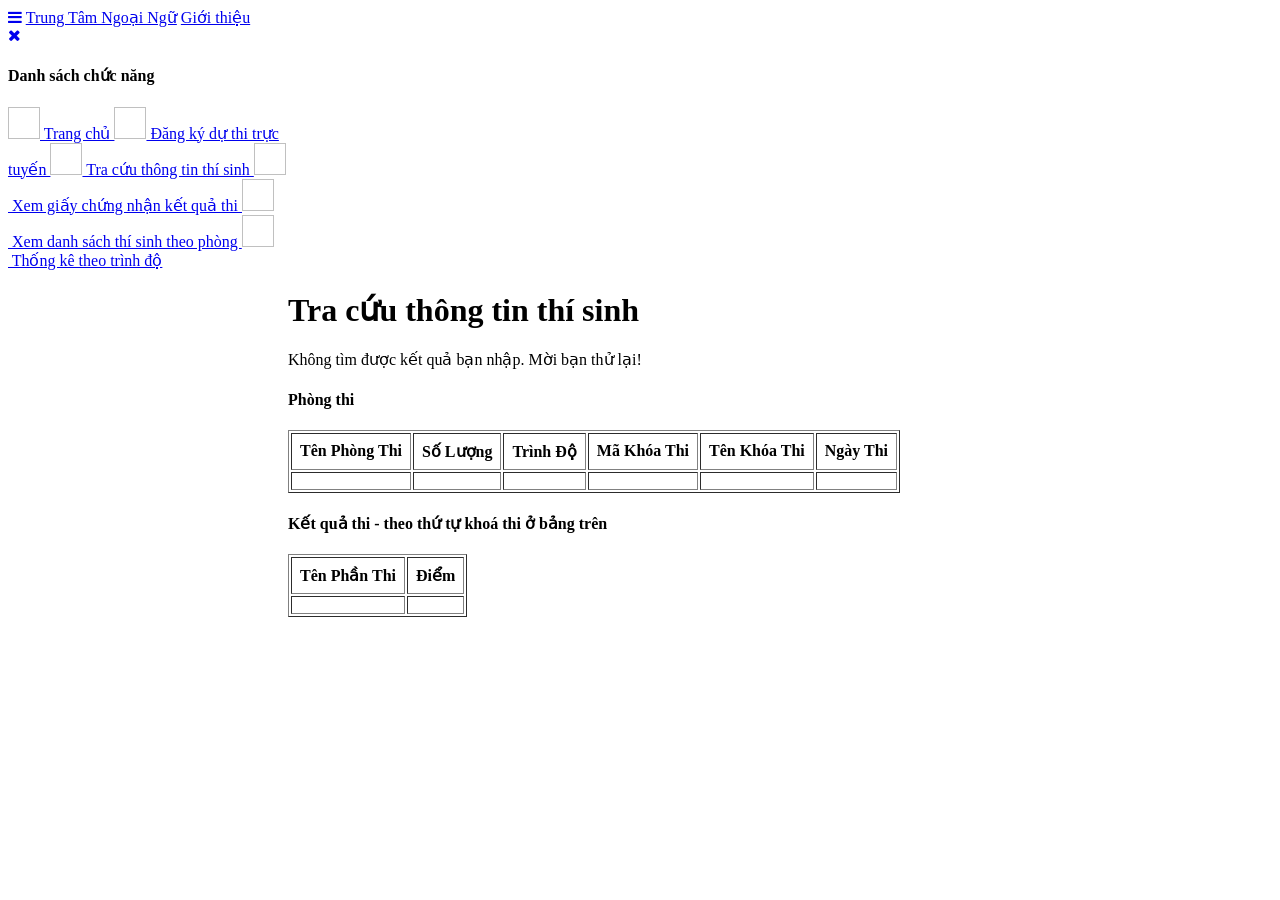
<file: src/main/resources/templates/ketQuaTraCuu.html>
<!DOCTYPE html>
<html xmlns:th="http://www.thymeleaf.org">
<title>Trung Tâm Ngoại Ngữ</title>
<meta charset="UTF-8">
<meta name="viewport" content="width=device-width, initial-scale=1">
<link rel="icon" type="image/x-icon" th:href="@{/images/favicon2.ico}">
<link rel="stylesheet" type="text/css" th:href="@{/css/theme.css}" />
<link rel="stylesheet" type="text/css" th:href="@{/css/styles.css}" />
<link rel="stylesheet"
	href="https://cdnjs.cloudflare.com/ajax/libs/font-awesome/4.7.0/css/font-awesome.min.css">
<style>
.w3-sidebar {
	z-index: 3;
	width: 280px;
	top: 43px;
	bottom: 0;
	height: inherit;
}

th, td {
	padding: 8px;
}
</style>
<body>

	<!-- Navbar -->
	<div class="w3-top">
		<div class="w3-bar w3-theme w3-top w3-left-align w3-large">
			<a
				class="w3-bar-item w3-button w3-right w3-hide-large w3-hover-white w3-large w3-theme-l1"
				href="javascript:void(0)" onclick="w3_open()"><i
				class="fa fa-bars"></i></a> <a href="#"
				class="w3-bar-item w3-button w3-theme-l1">Trung Tâm Ngoại Ngữ</a> <a
				href="#" class="w3-bar-item w3-button w3-hide-small w3-hover-white">Giới
				thiệu</a>
			<!-- 			<a href="#" -->
			<!-- 				class="w3-bar-item w3-button w3-hide-small w3-hover-white">Values</a> -->
			<!-- 			<a href="#" -->
			<!-- 				class="w3-bar-item w3-button w3-hide-small w3-hover-white">News</a> -->
			<!-- 			<a href="#" -->
			<!-- 				class="w3-bar-item w3-button w3-hide-small w3-hover-white">Contact</a> -->
			<!-- 			<a href="#" -->
			<!-- 				class="w3-bar-item w3-button w3-hide-small w3-hide-medium w3-hover-white">Clients</a> -->
			<!-- 			<a href="#" -->
			<!-- 				class="w3-bar-item w3-button w3-hide-small w3-hide-medium w3-hover-white">Partners</a> -->
		</div>
	</div>

	<!-- Sidebar -->
	<nav
		class="w3-sidebar w3-bar-block w3-collapse w3-large w3-theme-l5 w3-animate-left"
		id="mySidebar">
		<a href="javascript:void(0)" onclick="w3_close()"
			class="w3-right w3-xlarge w3-padding-large w3-hover-black w3-hide-large"
			title="Close Menu"> <i class="fa fa-remove"></i>
		</a>
		<h4 class="w3-bar-item">
			<b>Danh sách chức năng</b>
		</h4>
		<a class="w3-bar-item w3-button w3-hover-black" href="/"> <img
			th:src="@{/images/iconhome.png}" width="32" height="32"></img>&nbsp;Trang
			chủ
		</a> <a class="w3-bar-item w3-button w3-hover-black" href="/DangKyThi">
			<img th:src="@{/images/icons8-plane-60.png}" width="32" height="32"></img>&nbsp;Đăng
			ký dự thi trực tuyến
		</a> <a class="w3-bar-item w3-button w3-hover-black" href="/TraCuu"> <img
			th:src="@{/images/icons8-tour-guide-48.png}" width="32" height="32"></img>&nbsp;Tra
			cứu thông tin thí sinh
		</a> <a class="w3-bar-item w3-button w3-hover-black"
			href="/XemChungNhanKetQuaThi"> <img
			th:src="@{/images/icons8-employee-64.png}" width="32" height="32"></img>&nbsp;Xem
			giấy chứng nhận kết quả thi
		</a> <a class="w3-bar-item w3-button w3-hover-black"
			href="/XemDanhSachThiSinhTheoPhong"> <img
			th:src="@{/images/icons8-employee-64.png}" width="32" height="32"></img>&nbsp;Xem
			danh sách thí sinh theo phòng
		</a> <a class="w3-bar-item w3-button w3-hover-black" href="/ThongKe"><img
			th:src="@{/images/chart-icon.png}" width="32" height="32"></img>&nbsp;Thống
			kê theo trình độ</a>
	</nav>

	<!-- Overlay effect when opening sidebar on small screens -->
	<div class="w3-overlay w3-hide-large" onclick="w3_close()"
		style="cursor: pointer" title="close side menu" id="myOverlay"></div>

	<!-- Main content: shift it to the right by 250 pixels when the sidebar is visible -->
	<div class="w3-main" style="margin-left: 280px">

		<div class="w3-row w3-padding-64 center-table">

			<h1 class="w3-text-teal">
				Tra cứu thông tin thí sinh <span
					th:text="${userName} +', số điện thoại ' + ${userPhone}"></span>
			</h1>
			<div th:if="${!coKetQua}">
				<p>Không tìm được kết quả bạn nhập. Mời bạn thử lại!</p>
			</div>
			<div th:if="${coKetQua}">
				<!-- 					<p>Có kết quả trả về.</p> -->
				<h4>Phòng thi</h4>
				<table class="table table-bordered table-hover table-striped"
					border="1">
					<thead>
						<tr>
							<!-- 							<th>Mã Phòng Thi</th> -->
							<th>Tên Phòng Thi</th>
							<th>Số Lượng</th>
							<th>Trình Độ</th>
							<th>Mã Khóa Thi</th>
							<th>Tên Khóa Thi</th>
							<th>Ngày Thi</th>
						</tr>
					</thead>
					<tbody>
						<tr th:each="phong, stat : ${ketQuaTraCuu.getPhongThiList()}">

							<!-- 							<td style="text-align: center;" th:text='${phong.getMaPhong()}'></td> -->
							<td style="text-align: center;" th:text="${phong.getTenPhong()}"></td>
							<td style="text-align: center;" th:text="${phong.getSoLuong()}"></td>
							<td style="text-align: center;"
								th:text="${phong.getTenTrinhDo()}"></td>
							<td style="text-align: center;" th:text="${phong.getMaKT()}"></td>
							<td style="text-align: center;" th:text="${phong.getKhoaThiByMaKT()?.getTenKhoaThi()}"></td>
							<td style="text-align: center;" th:text="${ketQuaTraCuu.convertDateVietNam(phong.getKhoaThiByMaKT()?.getNgayThi())}"></td>
						</tr>
					</tbody>
				</table>

				<h4>Kết quả thi - theo thứ tự khoá thi ở bảng trên</h4>
				<div th:each="listDiem : ${ketQuaTraCuu.getDiemThiList()}">
					<table class="table table-bordered table-hover table-striped"
						border="1">
						<thead>
							<tr>
								<!-- 							<th>Mã Phòng Thi</th> -->
								<th>Tên Phần Thi</th>
								<th>Điểm</th>
							</tr>
						</thead>
						<tbody>
							<tr th:each="kq, stat : ${listDiem}">

								<!-- 							<td style="text-align: center;" th:text='${phong.getMaPhong()}'></td> -->
								<td style="text-align: center;" th:text="${kq.getTenPhanThi()}"></td>
								<td style="text-align: center;" th:text="${kq.getDiem()}"></td>

							</tr>
						</tbody>
					</table>
				</div>
			</div>

		</div>
	</div>

	<script>
		// Get the Sidebar
		var mySidebar = document.getElementById("mySidebar");

		// Get the DIV with overlay effect
		var overlayBg = document.getElementById("myOverlay");

		// Toggle between showing and hiding the sidebar, and add overlay effect
		function w3_open() {
			if (mySidebar.style.display === 'block') {
				mySidebar.style.display = 'none';
				overlayBg.style.display = "none";
			} else {
				mySidebar.style.display = 'block';
				overlayBg.style.display = "block";
			}
		}

		// Close the sidebar with the close button
		function w3_close() {
			mySidebar.style.display = "none";
			overlayBg.style.display = "none";
		}
	</script>

</body>
</html>
</file>
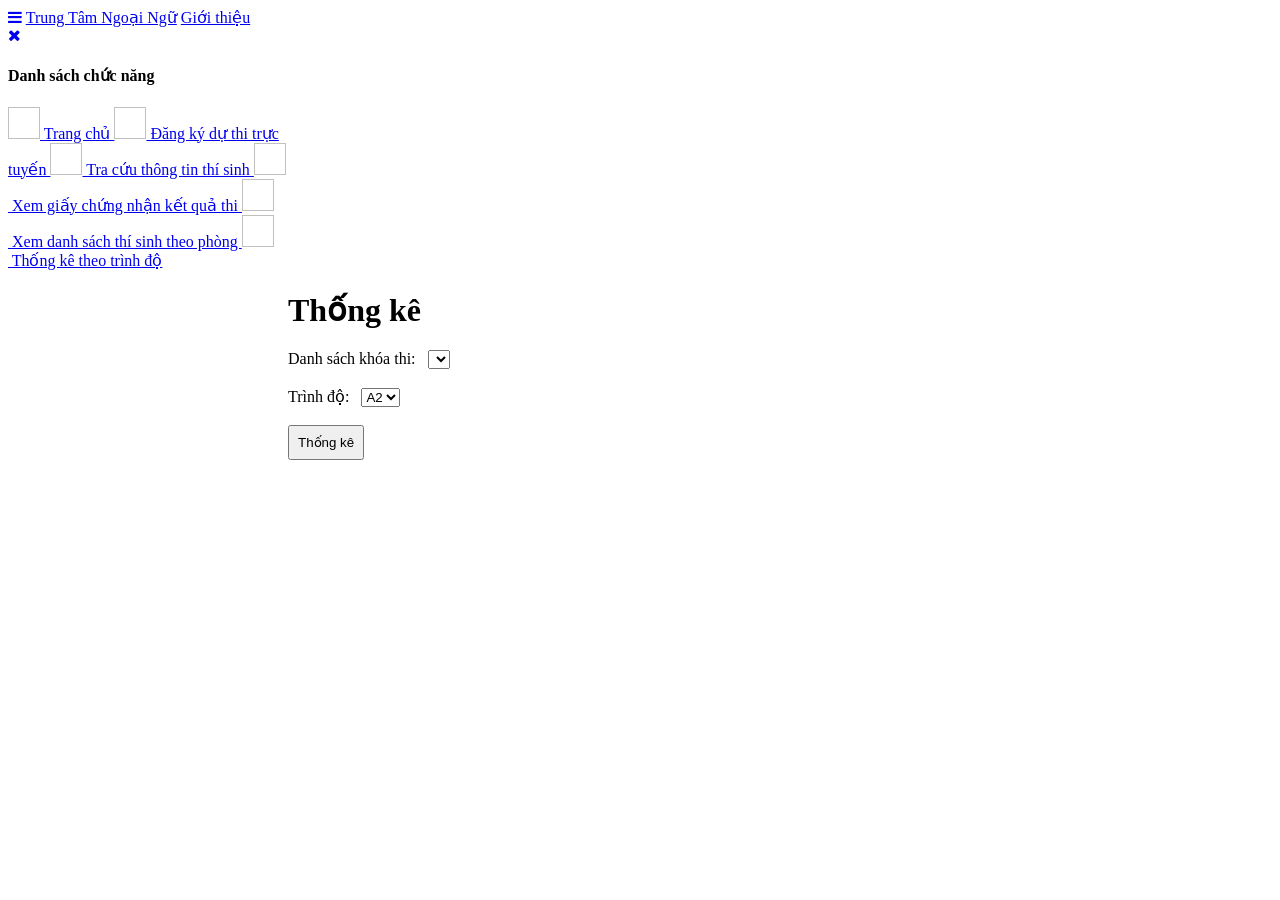
<file: src/main/resources/templates/thongKe.html>
<!DOCTYPE html>
<html xmlns:th="http://www.thymeleaf.org">
<title>Trung Tâm Ngoại Ngữ</title>
<meta charset="UTF-8">
<meta name="viewport" content="width=device-width, initial-scale=1">
<link rel="icon" type="image/x-icon" th:href="@{/images/favicon2.ico}">
<link rel="stylesheet" type="text/css" th:href="@{/css/theme.css}" />
<link rel="stylesheet" type="text/css" th:href="@{/css/styles.css}" />
<link rel="stylesheet"
	href="https://cdnjs.cloudflare.com/ajax/libs/font-awesome/4.7.0/css/font-awesome.min.css">
<script
	src="https://ajax.googleapis.com/ajax/libs/jquery/2.1.3/jquery.min.js"></script>

<style>
.w3-sidebar {
	z-index: 3;
	width: 280px;
	top: 43px;
	bottom: 0;
	height: inherit;
}

wrapper {
	background-color: whitesmoke;
	list-style-type: none;
	padding: 0;
	border-radius: 3px;
}

.form-row {
	display: flex;
	justify-content: flex-end;
	padding: .5em;
}

.form-row>label {
	padding: .5em 1em .5em 0;
	flex: 1;
}

.form-row>input {
	flex: 5;
}

.form-row>input, .form-row>button {
	padding: .5em;
}

.form-row>button {
	background: gray;
	color: white;
	border: 0;
}
</style>
<body>

	<!-- Navbar -->
	<div class="w3-top">
		<div class="w3-bar w3-theme w3-top w3-left-align w3-large">
			<a
				class="w3-bar-item w3-button w3-right w3-hide-large w3-hover-white w3-large w3-theme-l1"
				href="javascript:void(0)" onclick="w3_open()"><i
				class="fa fa-bars"></i></a> <a href="#"
				class="w3-bar-item w3-button w3-theme-l1">Trung Tâm Ngoại Ngữ</a> <a
				href="#" class="w3-bar-item w3-button w3-hide-small w3-hover-white">Giới
				thiệu</a>
			<!-- 			<a href="#" -->
			<!-- 				class="w3-bar-item w3-button w3-hide-small w3-hover-white">Values</a> -->
			<!-- 			<a href="#" -->
			<!-- 				class="w3-bar-item w3-button w3-hide-small w3-hover-white">News</a> -->
			<!-- 			<a href="#" -->
			<!-- 				class="w3-bar-item w3-button w3-hide-small w3-hover-white">Contact</a> -->
			<!-- 			<a href="#" -->
			<!-- 				class="w3-bar-item w3-button w3-hide-small w3-hide-medium w3-hover-white">Clients</a> -->
			<!-- 			<a href="#" -->
			<!-- 				class="w3-bar-item w3-button w3-hide-small w3-hide-medium w3-hover-white">Partners</a> -->
		</div>
	</div>

	<!-- Sidebar -->
	<nav
		class="w3-sidebar w3-bar-block w3-collapse w3-large w3-theme-l5 w3-animate-left"
		id="mySidebar">
		<a href="javascript:void(0)" onclick="w3_close()"
			class="w3-right w3-xlarge w3-padding-large w3-hover-black w3-hide-large"
			title="Close Menu"> <i class="fa fa-remove"></i>
		</a>
		<h4 class="w3-bar-item">
			<b>Danh sách chức năng</b>
		</h4>
		<a class="w3-bar-item w3-button w3-hover-black" href="/"> <img
			th:src="@{/images/iconhome.png}" width="32" height="32"></img>&nbsp;Trang
			chủ
		</a> <a class="w3-bar-item w3-button w3-hover-black" href="/DangKyThi">
			<img th:src="@{/images/icons8-plane-60.png}" width="32" height="32"></img>&nbsp;Đăng
			ký dự thi trực tuyến
		</a> <a class="w3-bar-item w3-button w3-hover-black" href="/TraCuu"> <img
			th:src="@{/images/icons8-tour-guide-48.png}" width="32" height="32"></img>&nbsp;Tra
			cứu thông tin thí sinh
		</a> <a class="w3-bar-item w3-button w3-hover-black"
			href="/XemChungNhanKetQuaThi"> <img
			th:src="@{/images/icons8-employee-64.png}" width="32" height="32"></img>&nbsp;Xem
			giấy chứng nhận kết quả thi
		</a> <a class="w3-bar-item w3-button w3-hover-black"
			href="/XemDanhSachThiSinhTheoPhong"> <img
			th:src="@{/images/icons8-employee-64.png}" width="32" height="32"></img>&nbsp;Xem
			danh sách thí sinh theo phòng
		</a> <a class="w3-bar-item w3-button w3-hover-black" href="/ThongKe"><img
			th:src="@{/images/chart-icon.png}" width="32" height="32"></img>&nbsp;Thống
			kê theo trình độ</a>
	</nav>

	<!-- Overlay effect when opening sidebar on small screens -->
	<div class="w3-overlay w3-hide-large" onclick="w3_close()"
		style="cursor: pointer" title="close side menu" id="myOverlay"></div>

	<!-- Main content: shift it to the right by 250 pixels when the sidebar is visible -->
	<div class="w3-main" style="margin-left: 280px">

		<div class="w3-row w3-padding-64 center-table">

			<h1 class="w3-text-teal">Thống kê</h1>
			<form th:action="@{/ThongKe/KetQua}" method="post">
				<label for="comboKhoaThi">Danh sách khóa thi:</label>&nbsp;&nbsp; 
				<select name="comboKhoaThi">
					<option th:each="khoa : ${allKhoas.getKhoaThiList()}"
						th:value="${khoa.getMaKhoaThi()}"
						th:text="${khoa.getTenKhoaThi()}"></option>
				</select> <br> <br>
				 
				<label for="comboTrinhDo">Trình độ:</label>&nbsp;&nbsp;
				<select name="comboTrinhDo">
					<option value="A2">A2</option>
					<option value="B1">B1</option>
				</select><br> <br>
				<input style="padding: 8px;" type="submit"
					value="Thống kê">
			</form>

		</div>
	</div>

	<script>
		var $form = $('#myForm');
		var $idName = $("#inputName");
		var $idPhone = $("#inputPhone");

		$form.submit(function(event) {

			// respects th:action="@{/mycontroller/}" and appends id
			$form.attr('action', $form.attr('action') + "/" + $idName.val()
					+ "/" + $idPhone.val());

			// otherwise ?id=xx
			$idField.prop("disabled", true);

			// submits the form in the normal way !
			return;
		});
		// Get the Sidebar
		var mySidebar = document.getElementById("mySidebar");

		// Get the DIV with overlay effect
		var overlayBg = document.getElementById("myOverlay");

		// Toggle between showing and hiding the sidebar, and add overlay effect
		function w3_open() {
			if (mySidebar.style.display === 'block') {
				mySidebar.style.display = 'none';
				overlayBg.style.display = "none";
			} else {
				mySidebar.style.display = 'block';
				overlayBg.style.display = "block";
			}
		}

		// Close the sidebar with the close button
		function w3_close() {
			mySidebar.style.display = "none";
			overlayBg.style.display = "none";
		}
	</script>

</body>
</html>
</file>
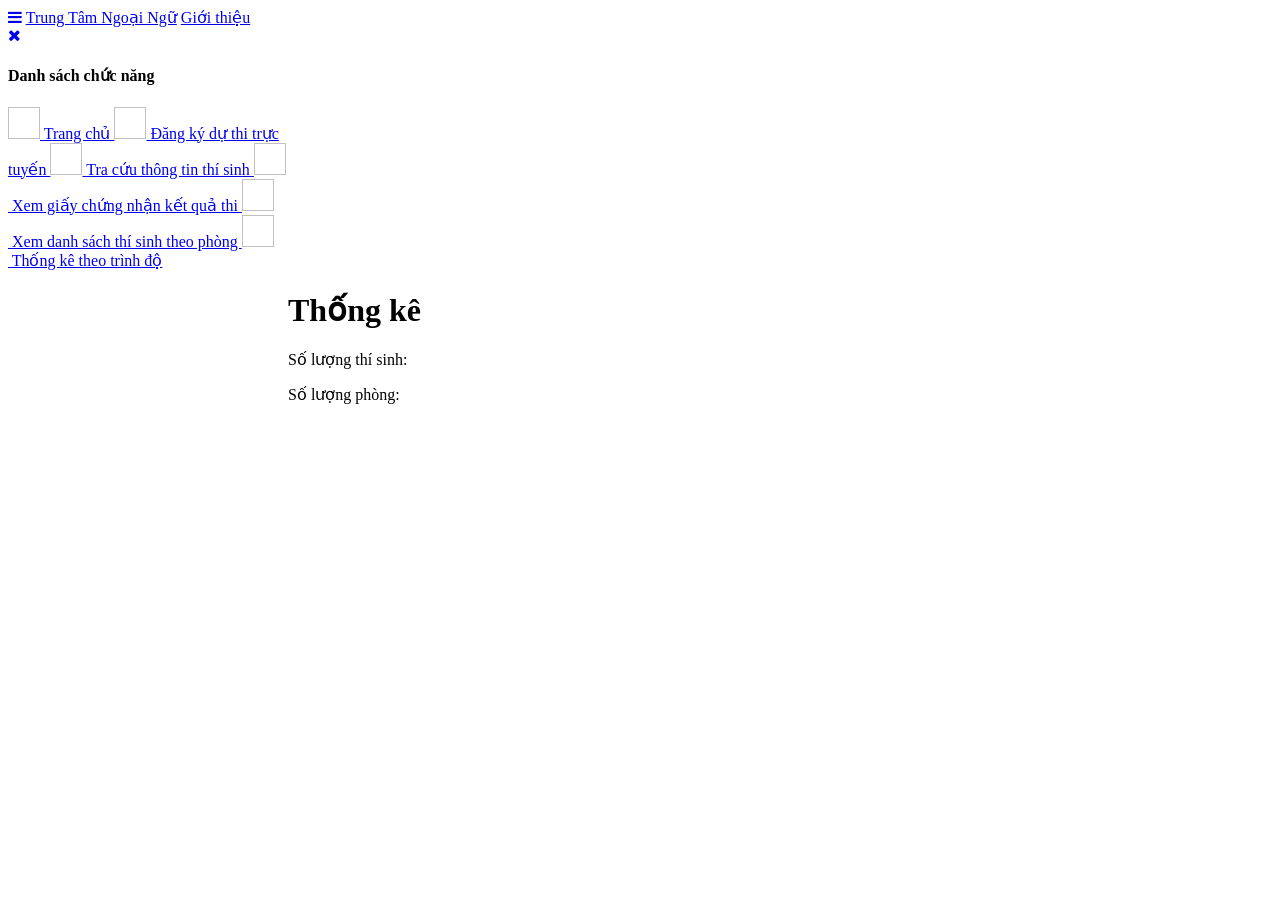
<file: src/main/resources/templates/thongKe_KetQua.html>
<!DOCTYPE html>
<html xmlns:th="http://www.thymeleaf.org">
<title>Trung Tâm Ngoại Ngữ</title>
<meta charset="UTF-8">
<meta name="viewport" content="width=device-width, initial-scale=1">
<link rel="icon" type="image/x-icon" th:href="@{/images/favicon2.ico}">
<link rel="stylesheet" type="text/css" th:href="@{/css/theme.css}" />
<link rel="stylesheet" type="text/css" th:href="@{/css/styles.css}" />
<link rel="stylesheet"
	href="https://cdnjs.cloudflare.com/ajax/libs/font-awesome/4.7.0/css/font-awesome.min.css">
<script
	src="https://ajax.googleapis.com/ajax/libs/jquery/2.1.3/jquery.min.js"></script>

<style>
.w3-sidebar {
	z-index: 3;
	width: 280px;
	top: 43px;
	bottom: 0;
	height: inherit;
}

wrapper {
	background-color: whitesmoke;
	list-style-type: none;
	padding: 0;
	border-radius: 3px;
}

.form-row {
	display: flex;
	justify-content: flex-end;
	padding: .5em;
}

.form-row>label {
	padding: .5em 1em .5em 0;
	flex: 1;
}

.form-row>input {
	flex: 5;
}

.form-row>input, .form-row>button {
	padding: .5em;
}

.form-row>button {
	background: gray;
	color: white;
	border: 0;
}
</style>
<body>

	<!-- Navbar -->
	<div class="w3-top">
		<div class="w3-bar w3-theme w3-top w3-left-align w3-large">
			<a
				class="w3-bar-item w3-button w3-right w3-hide-large w3-hover-white w3-large w3-theme-l1"
				href="javascript:void(0)" onclick="w3_open()"><i
				class="fa fa-bars"></i></a> <a href="#"
				class="w3-bar-item w3-button w3-theme-l1">Trung Tâm Ngoại Ngữ</a> <a
				href="#" class="w3-bar-item w3-button w3-hide-small w3-hover-white">Giới
				thiệu</a>
			<!-- 			<a href="#" -->
			<!-- 				class="w3-bar-item w3-button w3-hide-small w3-hover-white">Values</a> -->
			<!-- 			<a href="#" -->
			<!-- 				class="w3-bar-item w3-button w3-hide-small w3-hover-white">News</a> -->
			<!-- 			<a href="#" -->
			<!-- 				class="w3-bar-item w3-button w3-hide-small w3-hover-white">Contact</a> -->
			<!-- 			<a href="#" -->
			<!-- 				class="w3-bar-item w3-button w3-hide-small w3-hide-medium w3-hover-white">Clients</a> -->
			<!-- 			<a href="#" -->
			<!-- 				class="w3-bar-item w3-button w3-hide-small w3-hide-medium w3-hover-white">Partners</a> -->
		</div>
	</div>

	<!-- Sidebar -->
	<nav
		class="w3-sidebar w3-bar-block w3-collapse w3-large w3-theme-l5 w3-animate-left"
		id="mySidebar">
		<a href="javascript:void(0)" onclick="w3_close()"
			class="w3-right w3-xlarge w3-padding-large w3-hover-black w3-hide-large"
			title="Close Menu"> <i class="fa fa-remove"></i>
		</a>
		<h4 class="w3-bar-item">
			<b>Danh sách chức năng</b>
		</h4>
		<a class="w3-bar-item w3-button w3-hover-black" href="/"> <img
			th:src="@{/images/iconhome.png}" width="32" height="32"></img>&nbsp;Trang
			chủ
		</a> <a class="w3-bar-item w3-button w3-hover-black" href="/DangKyThi">
			<img th:src="@{/images/icons8-plane-60.png}" width="32" height="32"></img>&nbsp;Đăng
			ký dự thi trực tuyến
		</a> <a class="w3-bar-item w3-button w3-hover-black" href="/TraCuu"> <img
			th:src="@{/images/icons8-tour-guide-48.png}" width="32" height="32"></img>&nbsp;Tra
			cứu thông tin thí sinh
		</a> <a class="w3-bar-item w3-button w3-hover-black"
			href="/XemChungNhanKetQuaThi"> <img
			th:src="@{/images/icons8-employee-64.png}" width="32" height="32"></img>&nbsp;Xem
			giấy chứng nhận kết quả thi
		</a> <a class="w3-bar-item w3-button w3-hover-black"
			href="/XemDanhSachThiSinhTheoPhong"> <img
			th:src="@{/images/icons8-employee-64.png}" width="32" height="32"></img>&nbsp;Xem
			danh sách thí sinh theo phòng
		</a> <a class="w3-bar-item w3-button w3-hover-black" href="/ThongKe"><img
			th:src="@{/images/chart-icon.png}" width="32" height="32"></img>&nbsp;Thống
			kê theo trình độ</a>
	</nav>

	<!-- Overlay effect when opening sidebar on small screens -->
	<div class="w3-overlay w3-hide-large" onclick="w3_close()"
		style="cursor: pointer" title="close side menu" id="myOverlay"></div>

	<!-- Main content: shift it to the right by 250 pixels when the sidebar is visible -->
	<div class="w3-main" style="margin-left: 280px">

		<div class="w3-row w3-padding-64 center-table">

			<h1 class="w3-text-teal">Thống kê <span th:text="${KhoaThi} + ', trình độ ' + ${TrinhDo}"></span></h1>
			<p>Số lượng thí sinh: <span th:text="${SLThiSinh}"></span> </p>
			<p>Số lượng phòng: <span th:text="${SLPhong}"></span> </p>
		</div>
	</div>

	<script>
		var $form = $('#myForm');
		var $idName = $("#inputName");
		var $idPhone = $("#inputPhone");

		$form.submit(function(event) {

			// respects th:action="@{/mycontroller/}" and appends id
			$form.attr('action', $form.attr('action') + "/" + $idName.val()
					+ "/" + $idPhone.val());

			// otherwise ?id=xx
			$idField.prop("disabled", true);

			// submits the form in the normal way !
			return;
		});
		// Get the Sidebar
		var mySidebar = document.getElementById("mySidebar");

		// Get the DIV with overlay effect
		var overlayBg = document.getElementById("myOverlay");

		// Toggle between showing and hiding the sidebar, and add overlay effect
		function w3_open() {
			if (mySidebar.style.display === 'block') {
				mySidebar.style.display = 'none';
				overlayBg.style.display = "none";
			} else {
				mySidebar.style.display = 'block';
				overlayBg.style.display = "block";
			}
		}

		// Close the sidebar with the close button
		function w3_close() {
			mySidebar.style.display = "none";
			overlayBg.style.display = "none";
		}
	</script>

</body>
</html>
</file>
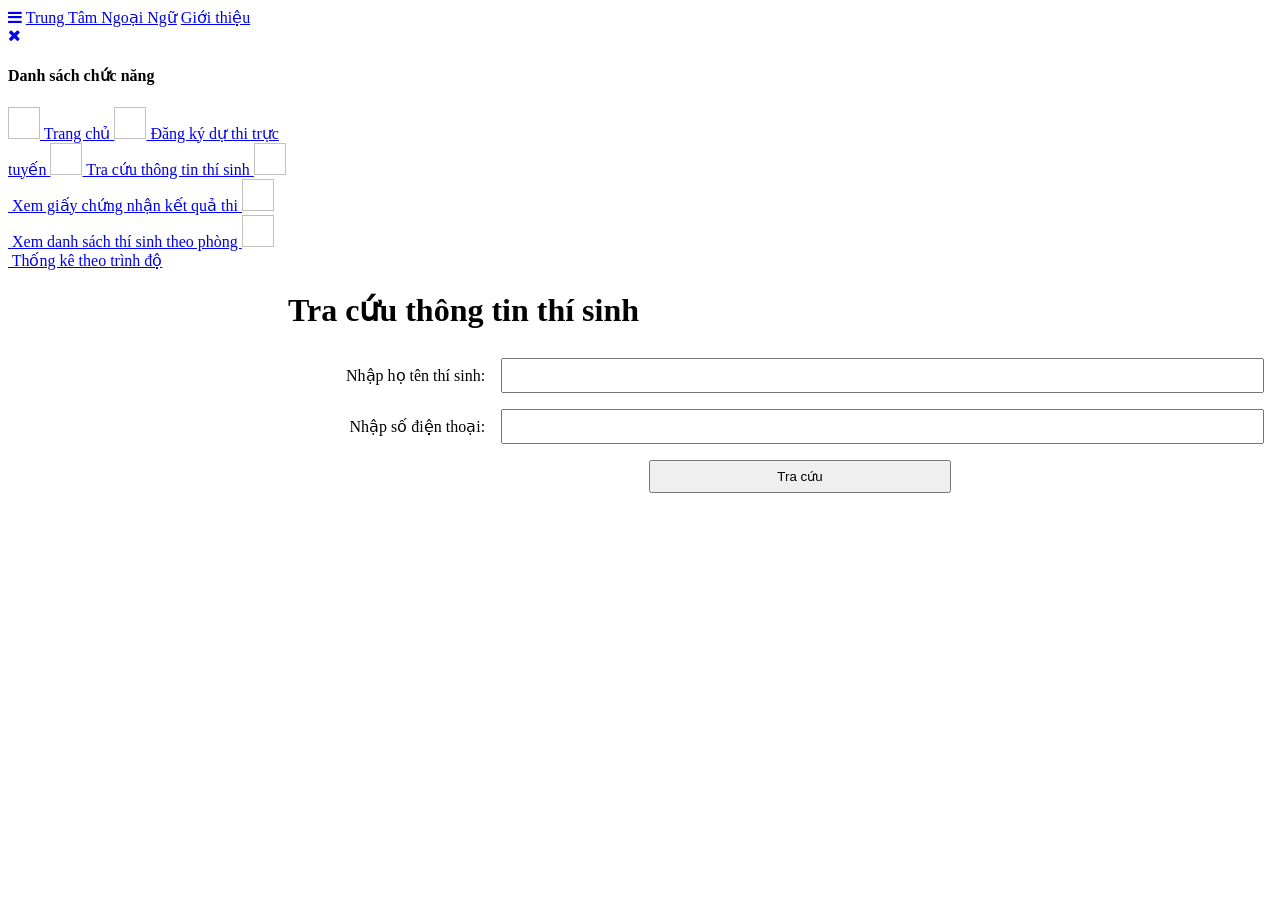
<file: src/main/resources/templates/traCuu.html>
<!DOCTYPE html>
<html xmlns:th="http://www.thymeleaf.org">
<title>Trung Tâm Ngoại Ngữ</title>
<meta charset="UTF-8">
<meta name="viewport" content="width=device-width, initial-scale=1">
<link rel="icon" type="image/x-icon" th:href="@{/images/favicon2.ico}">
<link rel="stylesheet" type="text/css" th:href="@{/css/theme.css}" />
<link rel="stylesheet" type="text/css" th:href="@{/css/styles.css}" />
<link rel="stylesheet"
	href="https://cdnjs.cloudflare.com/ajax/libs/font-awesome/4.7.0/css/font-awesome.min.css">
<script
	src="https://ajax.googleapis.com/ajax/libs/jquery/2.1.3/jquery.min.js"></script>

<style>
.w3-sidebar {
	z-index: 3;
	width: 280px;
	top: 43px;
	bottom: 0;
	height: inherit;
}

wrapper {
	background-color: whitesmoke;
	list-style-type: none;
	padding: 0;
	border-radius: 3px;
}

.form-row {
	display: flex;
	justify-content: flex-end;
	padding: .5em;
}

.form-row>label {
	padding: .5em 1em .5em 0;
	flex: 1;
}

.form-row>input {
	flex: 5;
}

.form-row>input, .form-row>button {
	padding: .5em;
}

.form-row>button {
	background: gray;
	color: white;
	border: 0;
}
</style>
<body>

	<!-- Navbar -->
	<div class="w3-top">
		<div class="w3-bar w3-theme w3-top w3-left-align w3-large">
			<a
				class="w3-bar-item w3-button w3-right w3-hide-large w3-hover-white w3-large w3-theme-l1"
				href="javascript:void(0)" onclick="w3_open()"><i
				class="fa fa-bars"></i></a> <a href="#"
				class="w3-bar-item w3-button w3-theme-l1">Trung Tâm Ngoại Ngữ</a> <a
				href="#" class="w3-bar-item w3-button w3-hide-small w3-hover-white">Giới
				thiệu</a>
			<!-- 			<a href="#" -->
			<!-- 				class="w3-bar-item w3-button w3-hide-small w3-hover-white">Values</a> -->
			<!-- 			<a href="#" -->
			<!-- 				class="w3-bar-item w3-button w3-hide-small w3-hover-white">News</a> -->
			<!-- 			<a href="#" -->
			<!-- 				class="w3-bar-item w3-button w3-hide-small w3-hover-white">Contact</a> -->
			<!-- 			<a href="#" -->
			<!-- 				class="w3-bar-item w3-button w3-hide-small w3-hide-medium w3-hover-white">Clients</a> -->
			<!-- 			<a href="#" -->
			<!-- 				class="w3-bar-item w3-button w3-hide-small w3-hide-medium w3-hover-white">Partners</a> -->
		</div>
	</div>

	<!-- Sidebar -->
	<nav
		class="w3-sidebar w3-bar-block w3-collapse w3-large w3-theme-l5 w3-animate-left"
		id="mySidebar">
		<a href="javascript:void(0)" onclick="w3_close()"
			class="w3-right w3-xlarge w3-padding-large w3-hover-black w3-hide-large"
			title="Close Menu"> <i class="fa fa-remove"></i>
		</a>
		<h4 class="w3-bar-item">
			<b>Danh sách chức năng</b>
		</h4>
		<a class="w3-bar-item w3-button w3-hover-black" href="/"> <img
			th:src="@{/images/iconhome.png}" width="32" height="32"></img>&nbsp;Trang
			chủ
		</a> <a class="w3-bar-item w3-button w3-hover-black" href="/DangKyThi">
			<img th:src="@{/images/icons8-plane-60.png}" width="32" height="32"></img>&nbsp;Đăng
			ký dự thi trực tuyến
		</a> <a class="w3-bar-item w3-button w3-hover-black" href="/TraCuu"> <img
			th:src="@{/images/icons8-tour-guide-48.png}" width="32" height="32"></img>&nbsp;Tra
			cứu thông tin thí sinh
		</a> <a class="w3-bar-item w3-button w3-hover-black"
			href="/XemChungNhanKetQuaThi"> <img
			th:src="@{/images/icons8-employee-64.png}" width="32" height="32"></img>&nbsp;Xem
			giấy chứng nhận kết quả thi
		</a> <a class="w3-bar-item w3-button w3-hover-black"
			href="/XemDanhSachThiSinhTheoPhong"> <img
			th:src="@{/images/icons8-employee-64.png}" width="32" height="32"></img>&nbsp;Xem
			danh sách thí sinh theo phòng
		</a> <a class="w3-bar-item w3-button w3-hover-black" href="/ThongKe"><img
			th:src="@{/images/chart-icon.png}" width="32" height="32"></img>&nbsp;Thống
			kê theo trình độ</a>
	</nav>

	<!-- Overlay effect when opening sidebar on small screens -->
	<div class="w3-overlay w3-hide-large" onclick="w3_close()"
		style="cursor: pointer" title="close side menu" id="myOverlay"></div>

	<!-- Main content: shift it to the right by 250 pixels when the sidebar is visible -->
	<div class="w3-main" style="margin-left: 280px">

		<div class="w3-row w3-padding-64 center-table">

			<h1 class="w3-text-teal">Tra cứu thông tin thí sinh</h1>
			<form id="myForm" th:action="@{/TraCuu/LookUpByNameAndPhone}"
				method="post">
				<ul class="wrapper">
					<li class="form-row"><label for="userName"
						style="text-align: end;">Nhập họ tên thí sinh: </label><input
						id="inputName" type="text" name="userName" required></li>

					<li class="form-row"><label for="userPhone"
						style="text-align: end;">Nhập số điện thoại: </label> <input
						id="inputPhone" type="text" name="userPhone" required></li>
					<li class="form-row" style="justify-content: center;"><input
						style="flex-grow: initial; flex-basis: 32.5%" type="submit"
						value="Tra cứu"></li>
				</ul>
			</form>

		</div>
	</div>

	<script>
		var $form = $('#myForm');
		var $idName = $("#inputName");
		var $idPhone = $("#inputPhone");

		$form.submit(function(event) {

			// respects th:action="@{/mycontroller/}" and appends id
			$form.attr('action', $form.attr('action') + "/" + $idName.val()
					+ "/" + $idPhone.val());

			// otherwise ?id=xx
			$idField.prop("disabled", true);

			// submits the form in the normal way !
			return;
		});
		// Get the Sidebar
		var mySidebar = document.getElementById("mySidebar");

		// Get the DIV with overlay effect
		var overlayBg = document.getElementById("myOverlay");

		// Toggle between showing and hiding the sidebar, and add overlay effect
		function w3_open() {
			if (mySidebar.style.display === 'block') {
				mySidebar.style.display = 'none';
				overlayBg.style.display = "none";
			} else {
				mySidebar.style.display = 'block';
				overlayBg.style.display = "block";
			}
		}

		// Close the sidebar with the close button
		function w3_close() {
			mySidebar.style.display = "none";
			overlayBg.style.display = "none";
		}
	</script>

</body>
</html>
</file>
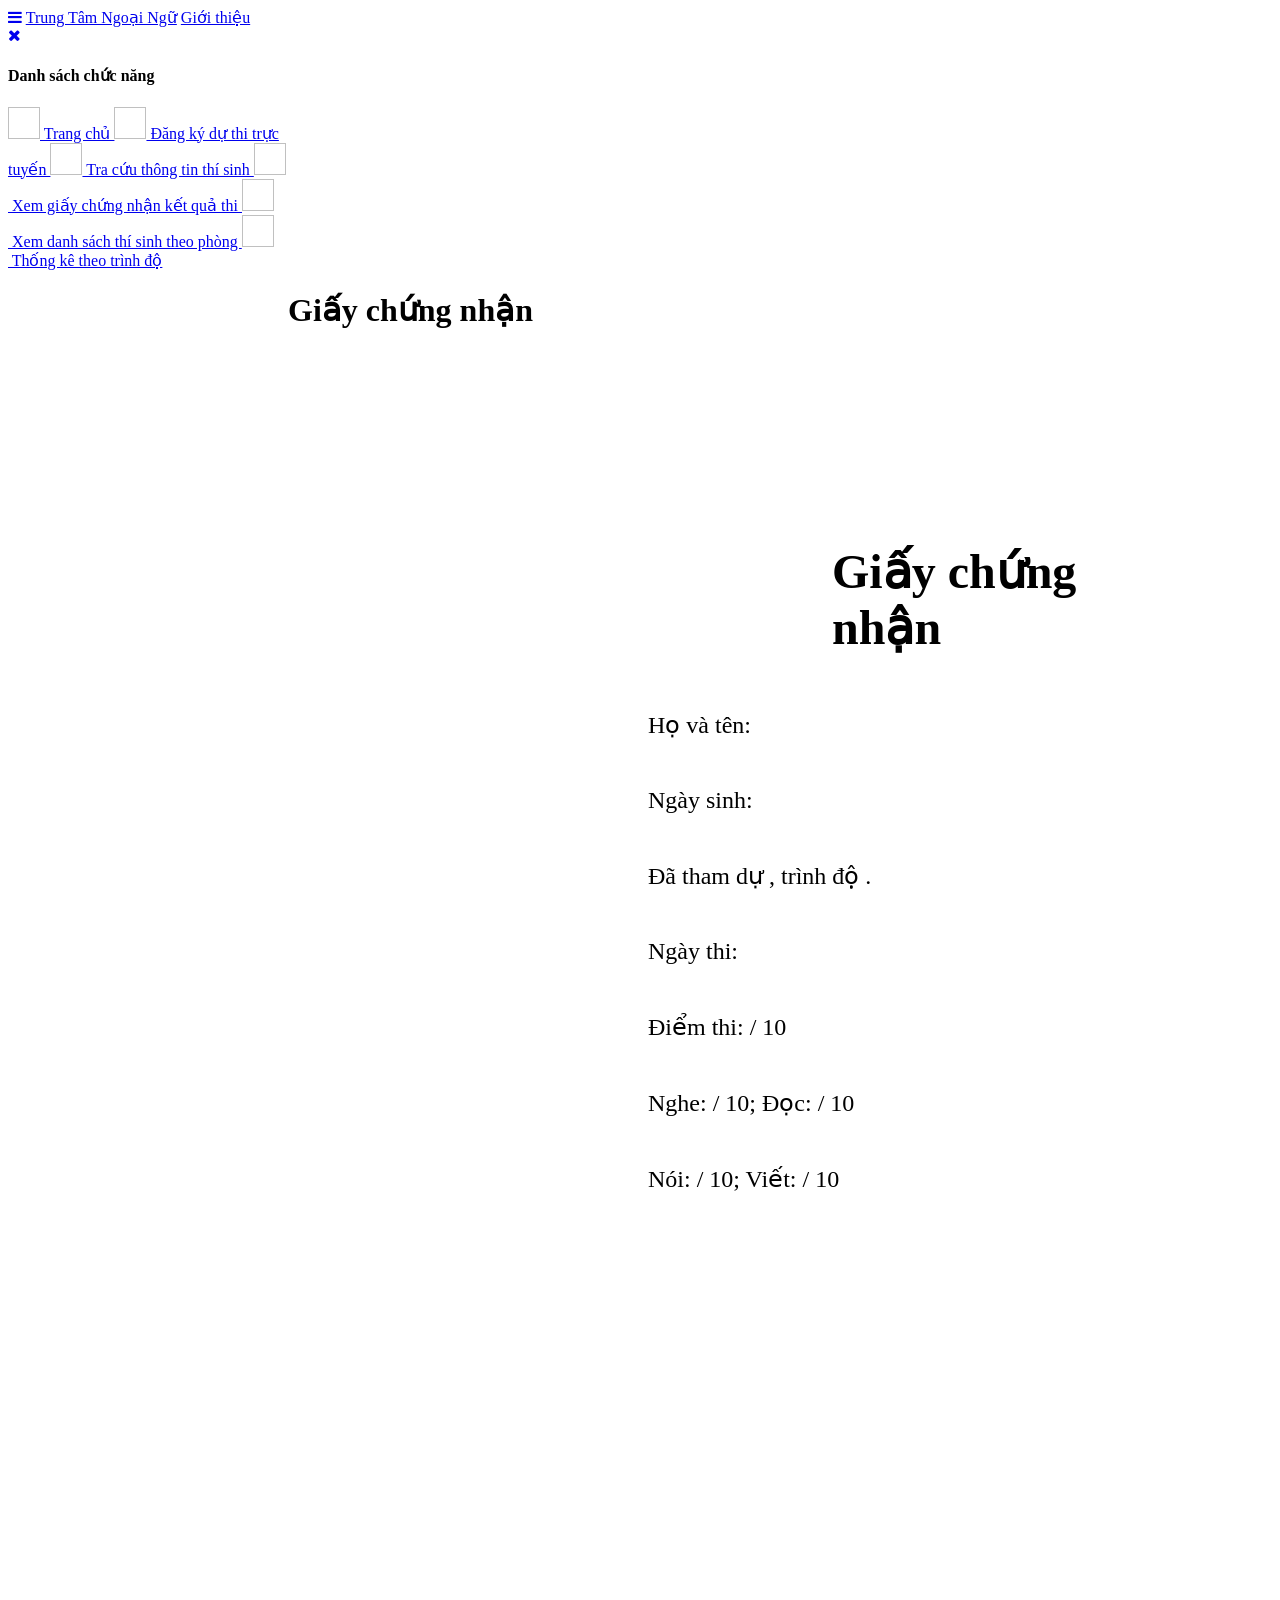
<file: src/main/resources/templates/xemChungNhan_KetQua.html>
<!DOCTYPE html>
<html xmlns:th="http://www.thymeleaf.org">
<title>Trung Tâm Ngoại Ngữ</title>
<meta charset="UTF-8">
<meta name="viewport" content="width=device-width, initial-scale=1">
<link rel="icon" type="image/x-icon" th:href="@{/images/favicon2.ico}">
<link rel="stylesheet" type="text/css" th:href="@{/css/theme.css}" />
<link rel="stylesheet" type="text/css" th:href="@{/css/styles.css}" />
<link rel="stylesheet"
	href="https://cdnjs.cloudflare.com/ajax/libs/font-awesome/4.7.0/css/font-awesome.min.css">
<script
	src="https://ajax.googleapis.com/ajax/libs/jquery/2.1.3/jquery.min.js"></script>

<style>
.w3-sidebar {
	z-index: 3;
	width: 280px;
	top: 43px;
	bottom: 0;
	height: inherit;
}

.bg_div {
  background-image: url(https://i.ibb.co/fv541Th/bia-1.png);
  background-repeat: no-repeat;
/*   background-attachment: fixed;  */
  padding: 10rem;
  background-size: 100%;
  font-size: 1.2rem;
  height: 1200px;
}

wrapper {
	background-color: whitesmoke;
	list-style-type: none;
	padding: 0;
	border-radius: 3px;
}

.form-row {
	display: flex;
	justify-content: flex-start;
	font-size: 1.5rem;
	margin-left: 10rem;
/* 	padding: .5em; */
}

.form-row>label {
	padding: .5em 1em .5em 0;
	flex: 1;
}

.form-row>input {
	flex: 5;
}

.form-row>input, .form-row>button {
	padding: .5em;
}

.form-row>button {
	background: gray;
	color: white;
	border: 0;
}
</style>
<body>

	<!-- Navbar -->
	<div class="w3-top">
		<div class="w3-bar w3-theme w3-top w3-left-align w3-large">
			<a
				class="w3-bar-item w3-button w3-right w3-hide-large w3-hover-white w3-large w3-theme-l1"
				href="javascript:void(0)" onclick="w3_open()"><i
				class="fa fa-bars"></i></a> <a href="#"
				class="w3-bar-item w3-button w3-theme-l1">Trung Tâm Ngoại Ngữ</a> <a
				href="#" class="w3-bar-item w3-button w3-hide-small w3-hover-white">Giới
				thiệu</a>
			<!-- 			<a href="#" -->
			<!-- 				class="w3-bar-item w3-button w3-hide-small w3-hover-white">Values</a> -->
			<!-- 			<a href="#" -->
			<!-- 				class="w3-bar-item w3-button w3-hide-small w3-hover-white">News</a> -->
			<!-- 			<a href="#" -->
			<!-- 				class="w3-bar-item w3-button w3-hide-small w3-hover-white">Contact</a> -->
			<!-- 			<a href="#" -->
			<!-- 				class="w3-bar-item w3-button w3-hide-small w3-hide-medium w3-hover-white">Clients</a> -->
			<!-- 			<a href="#" -->
			<!-- 				class="w3-bar-item w3-button w3-hide-small w3-hide-medium w3-hover-white">Partners</a> -->
		</div>
	</div>

	<!-- Sidebar -->
	<nav
		class="w3-sidebar w3-bar-block w3-collapse w3-large w3-theme-l5 w3-animate-left"
		id="mySidebar">
		<a href="javascript:void(0)" onclick="w3_close()"
			class="w3-right w3-xlarge w3-padding-large w3-hover-black w3-hide-large"
			title="Close Menu"> <i class="fa fa-remove"></i>
		</a>
		<h4 class="w3-bar-item">
			<b>Danh sách chức năng</b>
		</h4>
		<a class="w3-bar-item w3-button w3-hover-black" href="/"> <img
			th:src="@{/images/iconhome.png}" width="32" height="32"></img>&nbsp;Trang
			chủ
		</a> <a class="w3-bar-item w3-button w3-hover-black" href="/DangKyThi">
			<img th:src="@{/images/icons8-plane-60.png}" width="32" height="32"></img>&nbsp;Đăng
			ký dự thi trực tuyến
		</a> <a class="w3-bar-item w3-button w3-hover-black" href="/TraCuu"> <img
			th:src="@{/images/icons8-tour-guide-48.png}" width="32" height="32"></img>&nbsp;Tra
			cứu thông tin thí sinh
		</a> <a class="w3-bar-item w3-button w3-hover-black"
			href="/XemChungNhanKetQuaThi"> <img
			th:src="@{/images/icons8-employee-64.png}" width="32" height="32"></img>&nbsp;Xem
			giấy chứng nhận kết quả thi
		</a> <a class="w3-bar-item w3-button w3-hover-black"
			href="/XemDanhSachThiSinhTheoPhong"> <img
			th:src="@{/images/icons8-employee-64.png}" width="32" height="32"></img>&nbsp;Xem
			danh sách thí sinh theo phòng
		</a> <a class="w3-bar-item w3-button w3-hover-black" href="/ThongKe"><img
			th:src="@{/images/chart-icon.png}" width="32" height="32"></img>&nbsp;Thống
			kê theo trình độ</a>
	</nav>

	<!-- Overlay effect when opening sidebar on small screens -->
	<div class="w3-overlay w3-hide-large" onclick="w3_close()"
		style="cursor: pointer" title="close side menu" id="myOverlay"></div>

	<!-- Main content: shift it to the right by 250 pixels when the sidebar is visible -->
	<div class="w3-main" style="margin-left: 280px">

		<div class="w3-row w3-padding-64 center-table">

			<div th:if="${!timDuocGiay}">
				<h1 class="w3-text-teal">Giấy chứng nhận</h1>
				<p th:text="${fail}"></p>
			</div>
			
			<div th:if="${timDuocGiay}" class="bg_div">
				<h1 class="w3-text-teal" style="font-weight: bold;margin-left: 24rem;font-size: 3rem;">Giấy chứng nhận</h1>
				<ul class="wrapper">
					<li class="form-row">
						<p>Họ và tên: <span th:text="${tenThiSinh}"></span></p>
					</li>
					
					<li class="form-row">
						<p>Ngày sinh: <span th:text="${ngaySinh}"></span></p>
					</li>
					
					<li class="form-row">
						<p>Đã tham dự <span th:text="${tenKhoaThi}"></span>, trình độ <span th:text="${tenTrinhDo}"></span>.</p>
					</li>
				
					<li class="form-row">
						<p>Ngày thi: <span th:text="${ngayThi}"></span></p>
					</li>
					
					<li class="form-row">
						<p>Điểm thi: <span th:text="${diemTB}"></span> / 10</p>
					</li>
					
					<li class="form-row">
						<p>Nghe: <span th:text="${diemNghe}"></span> / 10; Đọc: <span th:text="${diemDoc}"></span> / 10</p>
					</li>
					
					<li class="form-row">
						<p>Nói: <span th:text="${diemNoi}"></span> / 10; Viết: <span th:text="${diemViet}"></span> / 10</p>
					</li>
					
				</ul>
				
			</div>
		</div>
	</div>

	<script>
		
		// Get the Sidebar
		var mySidebar = document.getElementById("mySidebar");

		// Get the DIV with overlay effect
		var overlayBg = document.getElementById("myOverlay");

		// Toggle between showing and hiding the sidebar, and add overlay effect
		function w3_open() {
			if (mySidebar.style.display === 'block') {
				mySidebar.style.display = 'none';
				overlayBg.style.display = "none";
			} else {
				mySidebar.style.display = 'block';
				overlayBg.style.display = "block";
			}
		}

		// Close the sidebar with the close button
		function w3_close() {
			mySidebar.style.display = "none";
			overlayBg.style.display = "none";
		}
	</script>

</body>
</html>
</file>
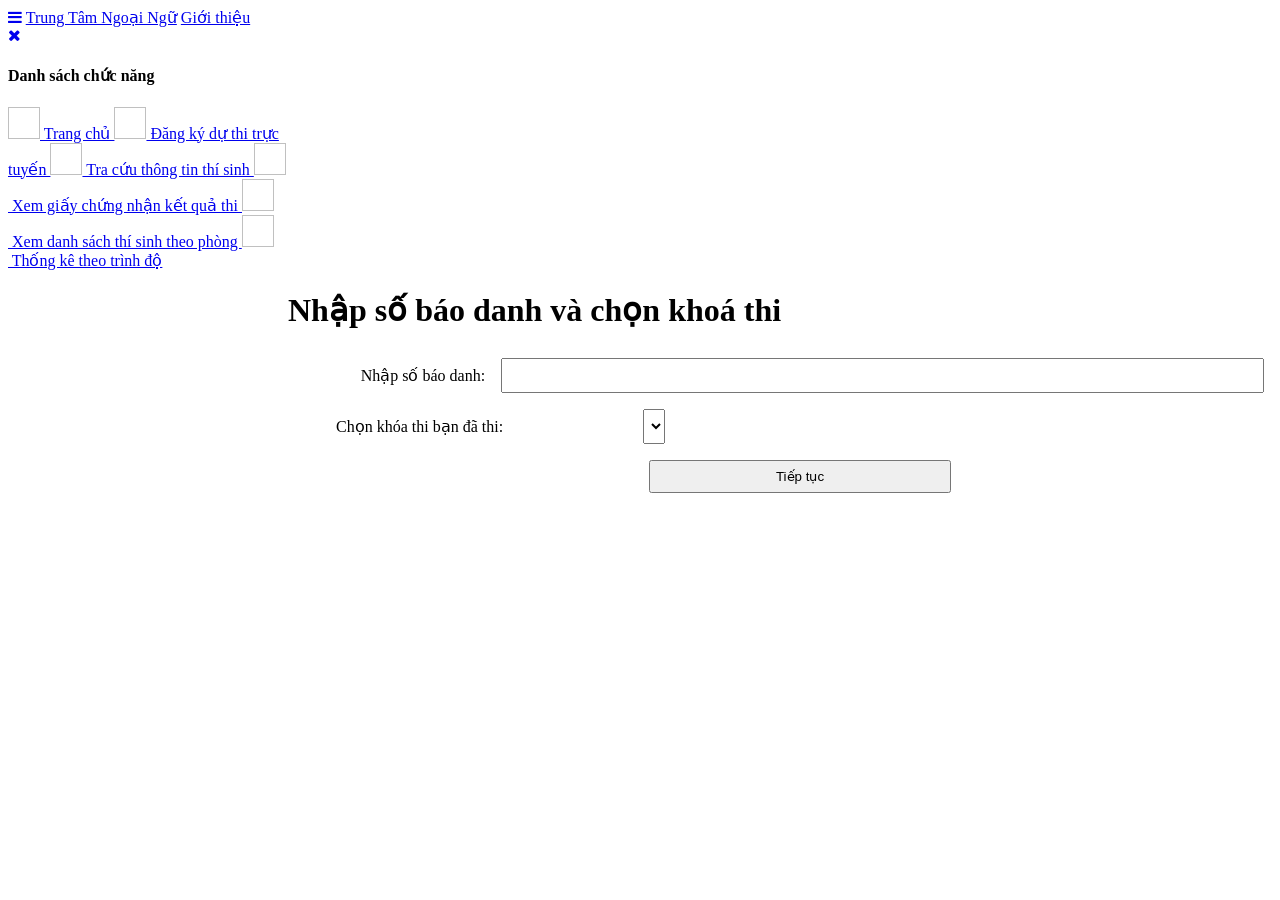
<file: src/main/resources/templates/xemChungNhan_Nhap.html>
<!DOCTYPE html>
<html xmlns:th="http://www.thymeleaf.org">
<title>Trung Tâm Ngoại Ngữ</title>
<meta charset="UTF-8">
<meta name="viewport" content="width=device-width, initial-scale=1">
<link rel="icon" type="image/x-icon" th:href="@{/images/favicon2.ico}">
<link rel="stylesheet" type="text/css" th:href="@{/css/theme.css}" />
<link rel="stylesheet" type="text/css" th:href="@{/css/styles.css}" />
<link rel="stylesheet"
	href="https://cdnjs.cloudflare.com/ajax/libs/font-awesome/4.7.0/css/font-awesome.min.css">
<script
	src="https://ajax.googleapis.com/ajax/libs/jquery/2.1.3/jquery.min.js"></script>

<style>
.w3-sidebar {
	z-index: 3;
	width: 280px;
	top: 43px;
	bottom: 0;
	height: inherit;
}

wrapper {
	background-color: whitesmoke;
	list-style-type: none;
	padding: 0;
	border-radius: 3px;
}

.form-row {
	display: flex;
	justify-content: flex-end;
	padding: .5em;
}

.form-row>label {
	padding: .5em 1em .5em 0;
	flex: 1;
}

.form-row>input {
	flex: 5;
}

.form-row>input, .form-row>button {
	padding: .5em;
}

.form-row>button {
	background: gray;
	color: white;
	border: 0;
}
</style>
<body>

	<!-- Navbar -->
	<div class="w3-top">
		<div class="w3-bar w3-theme w3-top w3-left-align w3-large">
			<a
				class="w3-bar-item w3-button w3-right w3-hide-large w3-hover-white w3-large w3-theme-l1"
				href="javascript:void(0)" onclick="w3_open()"><i
				class="fa fa-bars"></i></a> <a href="#"
				class="w3-bar-item w3-button w3-theme-l1">Trung Tâm Ngoại Ngữ</a> <a
				href="#" class="w3-bar-item w3-button w3-hide-small w3-hover-white">Giới
				thiệu</a>
			<!-- 			<a href="#" -->
			<!-- 				class="w3-bar-item w3-button w3-hide-small w3-hover-white">Values</a> -->
			<!-- 			<a href="#" -->
			<!-- 				class="w3-bar-item w3-button w3-hide-small w3-hover-white">News</a> -->
			<!-- 			<a href="#" -->
			<!-- 				class="w3-bar-item w3-button w3-hide-small w3-hover-white">Contact</a> -->
			<!-- 			<a href="#" -->
			<!-- 				class="w3-bar-item w3-button w3-hide-small w3-hide-medium w3-hover-white">Clients</a> -->
			<!-- 			<a href="#" -->
			<!-- 				class="w3-bar-item w3-button w3-hide-small w3-hide-medium w3-hover-white">Partners</a> -->
		</div>
	</div>

	<!-- Sidebar -->
	<nav
		class="w3-sidebar w3-bar-block w3-collapse w3-large w3-theme-l5 w3-animate-left"
		id="mySidebar">
		<a href="javascript:void(0)" onclick="w3_close()"
			class="w3-right w3-xlarge w3-padding-large w3-hover-black w3-hide-large"
			title="Close Menu"> <i class="fa fa-remove"></i>
		</a>
		<h4 class="w3-bar-item">
			<b>Danh sách chức năng</b>
		</h4>
		<a class="w3-bar-item w3-button w3-hover-black" href="/"> <img
			th:src="@{/images/iconhome.png}" width="32" height="32"></img>&nbsp;Trang
			chủ
		</a> <a class="w3-bar-item w3-button w3-hover-black" href="/DangKyThi">
			<img th:src="@{/images/icons8-plane-60.png}" width="32" height="32"></img>&nbsp;Đăng
			ký dự thi trực tuyến
		</a> <a class="w3-bar-item w3-button w3-hover-black" href="/TraCuu"> <img
			th:src="@{/images/icons8-tour-guide-48.png}" width="32" height="32"></img>&nbsp;Tra
			cứu thông tin thí sinh
		</a> <a class="w3-bar-item w3-button w3-hover-black"
			href="/XemChungNhanKetQuaThi"> <img
			th:src="@{/images/icons8-employee-64.png}" width="32" height="32"></img>&nbsp;Xem
			giấy chứng nhận kết quả thi
		</a> <a class="w3-bar-item w3-button w3-hover-black"
			href="/XemDanhSachThiSinhTheoPhong"> <img
			th:src="@{/images/icons8-employee-64.png}" width="32" height="32"></img>&nbsp;Xem
			danh sách thí sinh theo phòng
		</a> <a class="w3-bar-item w3-button w3-hover-black" href="/ThongKe"><img
			th:src="@{/images/chart-icon.png}" width="32" height="32"></img>&nbsp;Thống
			kê theo trình độ</a>
	</nav>

	<!-- Overlay effect when opening sidebar on small screens -->
	<div class="w3-overlay w3-hide-large" onclick="w3_close()"
		style="cursor: pointer" title="close side menu" id="myOverlay"></div>

	<!-- Main content: shift it to the right by 250 pixels when the sidebar is visible -->
	<div class="w3-main" style="margin-left: 280px">

		<div class="w3-row w3-padding-64 center-table">

			<h1 class="w3-text-teal">Nhập số báo danh và chọn khoá thi</h1>
			<form th:action="@{/XemChungNhanKetQuaThi/KetQua}" method="post">
				<ul class="wrapper">
					<li class="form-row"><label for="SBD" style="text-align: end;">Nhập
							số báo danh: </label><input type="text" name="SBD"></li>

					<li class="form-row"
						style="justify-content: center; margin-right: 63.5%;"><label style="flex-grow:1;"
						for="comboKhoaThi">Chọn khóa thi bạn đã thi:</label>&nbsp;&nbsp; <select
						name="comboKhoaThi">
							<option th:each="khoa : ${allKhoas.getKhoaThiList()}"
								th:value="${khoa.getMaKhoaThi()}"
								th:text="${khoa.getTenKhoaThi()}"></option>
					</select></li>

					<li class="form-row" style="justify-content: center;"><input
						style="flex-grow: initial; flex-basis: 32.5%" type="submit"
						value="Tiếp tục"></li>
				</ul>
			</form>

		</div>
	</div>

	<script>
		// Get the Sidebar
		var mySidebar = document.getElementById("mySidebar");

		// Get the DIV with overlay effect
		var overlayBg = document.getElementById("myOverlay");

		// Toggle between showing and hiding the sidebar, and add overlay effect
		function w3_open() {
			if (mySidebar.style.display === 'block') {
				mySidebar.style.display = 'none';
				overlayBg.style.display = "none";
			} else {
				mySidebar.style.display = 'block';
				overlayBg.style.display = "block";
			}
		}

		// Close the sidebar with the close button
		function w3_close() {
			mySidebar.style.display = "none";
			overlayBg.style.display = "none";
		}
	</script>

</body>
</html>
</file>
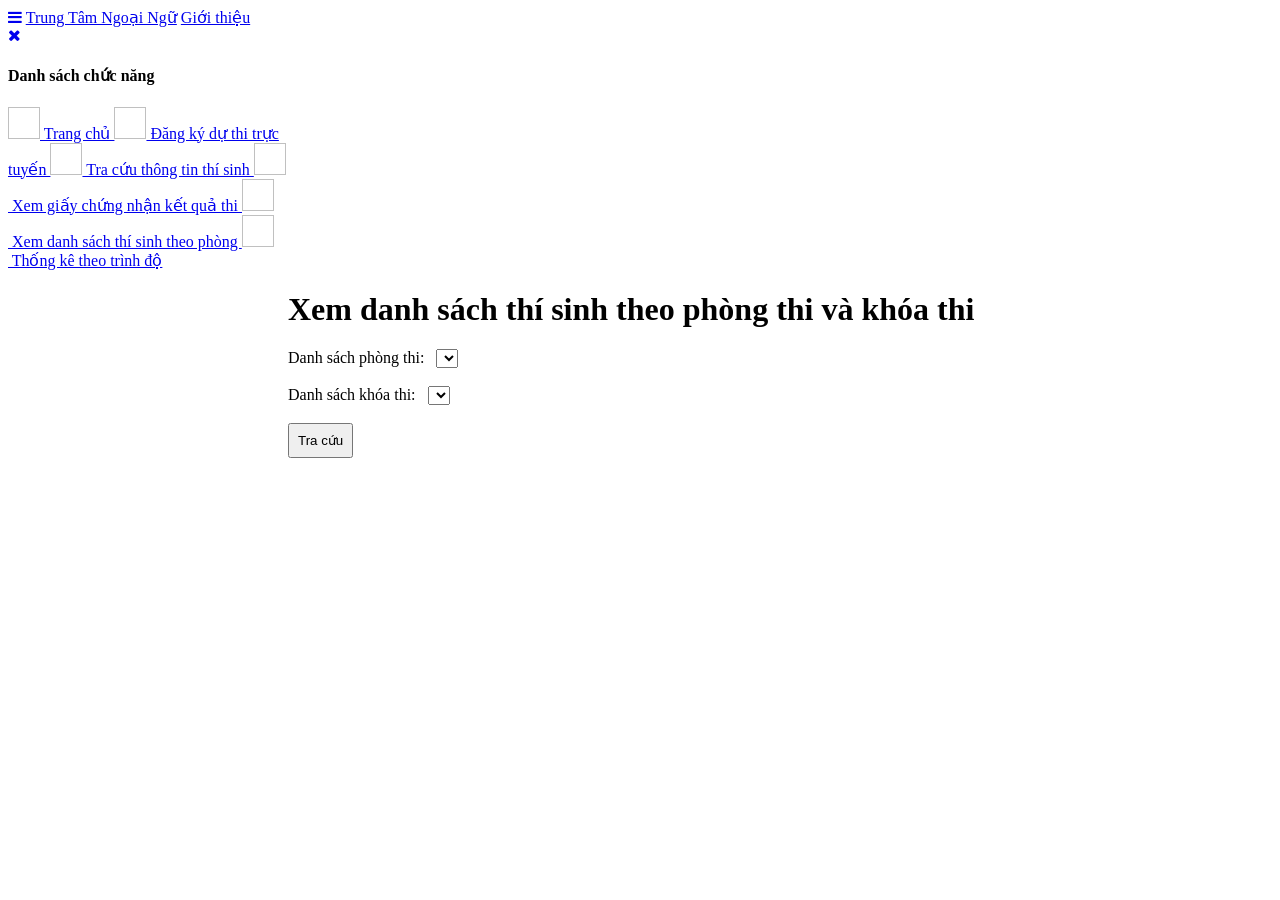
<file: src/main/resources/templates/xemDanhSachThiSinh.html>
<!DOCTYPE html>
<html xmlns:th="http://www.thymeleaf.org">
<title>Trung Tâm Ngoại Ngữ</title>
<meta charset="UTF-8">
<meta name="viewport" content="width=device-width, initial-scale=1">
<link rel="icon" type="image/x-icon" th:href="@{/images/favicon2.ico}">
<link rel="stylesheet" type="text/css" th:href="@{/css/theme.css}" />
<link rel="stylesheet" type="text/css" th:href="@{/css/styles.css}" />
<link rel="stylesheet"
	href="https://cdnjs.cloudflare.com/ajax/libs/font-awesome/4.7.0/css/font-awesome.min.css">
<style>
.w3-sidebar {
	z-index: 3;
	width: 280px;
	top: 43px;
	bottom: 0;
	height: inherit;
}

wrapper {
	background-color: whitesmoke;
	list-style-type: none;
	padding: 0;
	border-radius: 3px;
}

.form-row {
	display: flex;
	justify-content: flex-end;
	padding: .5em;
}

.form-row>label {
	padding: .5em 1em .5em 0;
	flex: 1;
}

.form-row>input {
	flex: 5;
}

.form-row>input, .form-row>button {
	padding: .5em;
}

.form-row>button {
	background: gray;
	color: white;
	border: 0;
}
</style>
<body>

	<!-- Navbar -->
	<div class="w3-top">
		<div class="w3-bar w3-theme w3-top w3-left-align w3-large">
			<a
				class="w3-bar-item w3-button w3-right w3-hide-large w3-hover-white w3-large w3-theme-l1"
				href="javascript:void(0)" onclick="w3_open()"><i
				class="fa fa-bars"></i></a> <a href="#"
				class="w3-bar-item w3-button w3-theme-l1">Trung Tâm Ngoại Ngữ</a> <a
				href="#" class="w3-bar-item w3-button w3-hide-small w3-hover-white">Giới
				thiệu</a>
			<!-- 			<a href="#" -->
			<!-- 				class="w3-bar-item w3-button w3-hide-small w3-hover-white">Values</a> -->
			<!-- 			<a href="#" -->
			<!-- 				class="w3-bar-item w3-button w3-hide-small w3-hover-white">News</a> -->
			<!-- 			<a href="#" -->
			<!-- 				class="w3-bar-item w3-button w3-hide-small w3-hover-white">Contact</a> -->
			<!-- 			<a href="#" -->
			<!-- 				class="w3-bar-item w3-button w3-hide-small w3-hide-medium w3-hover-white">Clients</a> -->
			<!-- 			<a href="#" -->
			<!-- 				class="w3-bar-item w3-button w3-hide-small w3-hide-medium w3-hover-white">Partners</a> -->
		</div>
	</div>

	<!-- Sidebar -->
	<nav
		class="w3-sidebar w3-bar-block w3-collapse w3-large w3-theme-l5 w3-animate-left"
		id="mySidebar">
		<a href="javascript:void(0)" onclick="w3_close()"
			class="w3-right w3-xlarge w3-padding-large w3-hover-black w3-hide-large"
			title="Close Menu"> <i class="fa fa-remove"></i>
		</a>
		<h4 class="w3-bar-item">
			<b>Danh sách chức năng</b>
		</h4>
		<a class="w3-bar-item w3-button w3-hover-black" href="/"> <img
			th:src="@{/images/iconhome.png}" width="32" height="32"></img>&nbsp;Trang
			chủ
		</a> <a class="w3-bar-item w3-button w3-hover-black" href="/DangKyThi">
			<img th:src="@{/images/icons8-plane-60.png}" width="32" height="32"></img>&nbsp;Đăng
			ký dự thi trực tuyến
		</a> <a class="w3-bar-item w3-button w3-hover-black" href="/TraCuu"> <img
			th:src="@{/images/icons8-tour-guide-48.png}" width="32" height="32"></img>&nbsp;Tra
			cứu thông tin thí sinh
		</a> <a class="w3-bar-item w3-button w3-hover-black"
			href="/XemChungNhanKetQuaThi"> <img
			th:src="@{/images/icons8-employee-64.png}" width="32" height="32"></img>&nbsp;Xem
			giấy chứng nhận kết quả thi
		</a> <a class="w3-bar-item w3-button w3-hover-black"
			href="/XemDanhSachThiSinhTheoPhong"> <img
			th:src="@{/images/icons8-employee-64.png}" width="32" height="32"></img>&nbsp;Xem
			danh sách thí sinh theo phòng
		</a> <a class="w3-bar-item w3-button w3-hover-black" href="/ThongKe"><img
			th:src="@{/images/chart-icon.png}" width="32" height="32"></img>&nbsp;Thống
			kê theo trình độ</a>
	</nav>

	<!-- Overlay effect when opening sidebar on small screens -->
	<div class="w3-overlay w3-hide-large" onclick="w3_close()"
		style="cursor: pointer" title="close side menu" id="myOverlay"></div>

	<!-- Main content: shift it to the right by 250 pixels when the sidebar is visible -->
	<div class="w3-main" style="margin-left: 280px">

		<div class="w3-row w3-padding-64 center-table">
			<h1 class="w3-text-teal">Xem danh sách thí sinh theo phòng thi
				và khóa thi</h1>
			<form th:action="@{/XemDanhSachThiSinhTheoPhong/TraCuu}" method="post">
				<label for="comboPhongThi">Danh sách phòng thi:</label>&nbsp;&nbsp;
				<select name="comboPhongThi">
					<option th:each="phong : ${allPhongs.getPhongThiList()}"
						th:value="${phong.getMaPhong()}" th:text="${phong.getTenPhong()}"></option>
				</select><br> <br>
				 
				<label for="comboKhoaThi">Danh sách khóa thi:</label>&nbsp;&nbsp; 
				<select name="comboKhoaThi">
					<option th:each="khoa : ${allKhoas.getKhoaThiList()}"
						th:value="${khoa.getMaKhoaThi()}"
						th:text="${khoa.getTenKhoaThi()}"></option>
				</select> <br> <br> <input style="padding: 8px;" type="submit"
					value="Tra cứu">
			</form>

		</div>
	</div>

	<script>
		// Get the Sidebar
		var mySidebar = document.getElementById("mySidebar");

		// Get the DIV with overlay effect
		var overlayBg = document.getElementById("myOverlay");

		// Toggle between showing and hiding the sidebar, and add overlay effect
		function w3_open() {
			if (mySidebar.style.display === 'block') {
				mySidebar.style.display = 'none';
				overlayBg.style.display = "none";
			} else {
				mySidebar.style.display = 'block';
				overlayBg.style.display = "block";
			}
		}

		// Close the sidebar with the close button
		function w3_close() {
			mySidebar.style.display = "none";
			overlayBg.style.display = "none";
		}
	</script>

</body>
</html>
</file>
